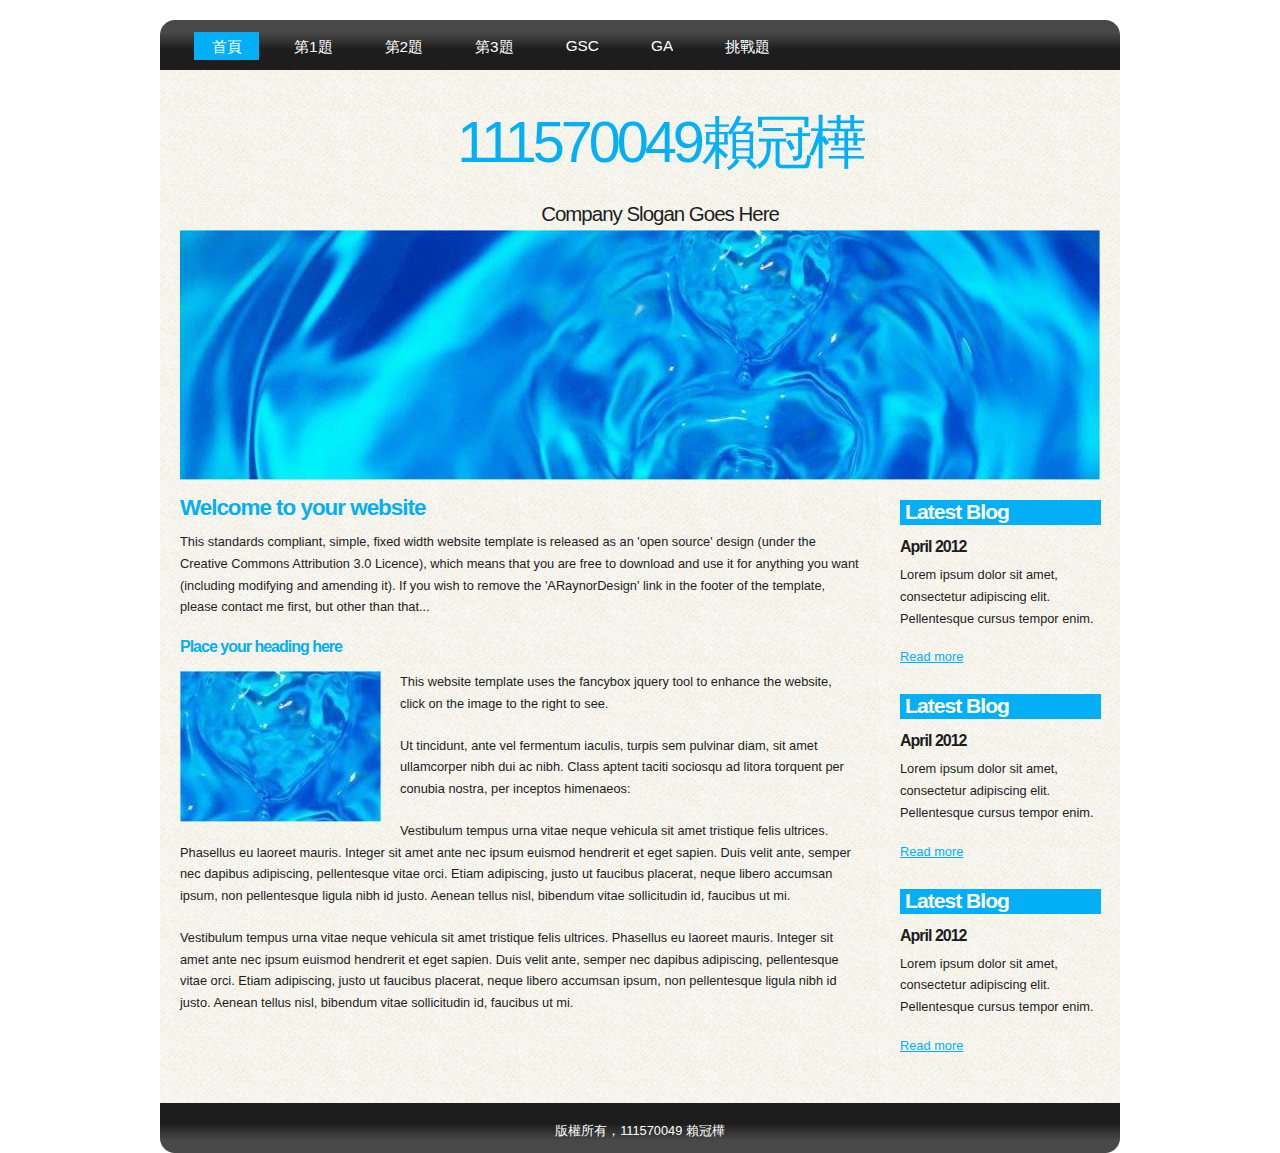
<file: index.html>
<!DOCTYPE html PUBLIC "-//W3C//DTD XHTML 1.1//EN" "http://www.w3.org/TR/xhtml11/DTD/xhtml11.dtd">
<html xmlns="http://www.w3.org/1999/xhtml" xml:lang="en">

<head>
  <title>111570049 賴冠樺</title>
  <meta name="description" content="free website template" />
  <meta name="keywords" content="enter your keywords here" />
  <meta http-equiv="content-type" content="text/html; charset=utf-8" />
  <link rel="stylesheet" type="text/css" href="css/style.css" />
  <link rel="stylesheet" type="text/css" href="css/mystyle.css" />
  <script type="text/javascript" src="js/jquery.min.js"></script>
  <script type="text/javascript" src="js/jquery.easing.min.js"></script>
  <script type="text/javascript" src="js/jquery.lavalamp.min.js"></script>
  <script type="text/javascript">
    $(function() {
      $("#lava_menu").lavaLamp({
        fx: "backout",
        speed: 700
      });
    });
  </script>
    <script type="text/javascript" src="js/jquery.nivo.slider.pack.js"></script>
    <script type="text/javascript">
    $(window).load(function() {
        $('#slider').nivoSlider();
    });
    </script>
<!-- Google tag (gtag.js) -->
<script async src="https://www.googletagmanager.com/gtag/js?id=G-YLTC8BZCWP"></script>
<script>
  window.dataLayer = window.dataLayer || [];
  function gtag(){dataLayer.push(arguments);}
  gtag('js', new Date());

  gtag('config', 'G-YLTC8BZCWP');
</script>
</head>

<body>
  <div id="main">	
    <div id="site_content">  
	  <div id="menubar">
        <ul class="lavaLampWithImage" id="lava_menu">
          <li class="current"><a href="index.html">首頁</a></li>
          <li><a href="a1.html">第1題</a></li>
          <li><a href="a2.html">第2題</a></li>
          <li><a href="a3.html">第3題</a></li>
          <li><a href="a4.html">GSC</a></li>
          <li><a href="a5.html">GA</a></li>
          <li><a href="a6.html">挑戰題</a></li>
        </ul>
	  </div><!--close menubar-->
      <div id="header">  
        <h1>111570049賴冠樺</span></h1>	
	    <h2>Company Slogan Goes Here</h2>
      </div><!--close header-->	
	  <div id="banner_image">
	    <div id="slider-wrapper">        
          <div id="slider" class="nivoSlider">
            <img src="images/slide1.jpg" alt="" />
            <img src="images/slide2.jpg" alt="" />
            <img src="images/slide3.jpg" alt="" />
		  </div><!--close slider-->
		</div><!--close slider-wrapper-->
	  </div><!--close banner_image-->		  
      <div id="content">
        <div class="content_item">
          <h1>Welcome to your website</h1>
          <p>This standards compliant, simple, fixed width website template is released as an 'open source' design (under the Creative Commons Attribution 3.0 Licence), which means that you are free to download and use it for anything you want (including modifying and amending it). If you wish to remove the 'ARaynorDesign' link in the footer of the template, please contact me first, but other than that...</p>
          <h3>Place your heading here</h3>
          <div style="width:200px; float:left; padding: 0px 20px 10px 0px;"><img alt="image" src="images/image.jpg" /></div>
          <p>This website template uses the fancybox jquery tool to enhance the website, click on the image to the right to see. </p>
          <p>Ut tincidunt, ante vel fermentum iaculis, turpis sem pulvinar diam, sit amet ullamcorper nibh dui ac nibh. Class aptent taciti sociosqu ad litora torquent per conubia nostra, per inceptos himenaeos:</p>
          <p>Vestibulum tempus urna vitae neque vehicula sit amet tristique felis ultrices. Phasellus eu laoreet mauris. Integer sit amet ante nec ipsum euismod hendrerit et eget sapien. Duis velit ante, semper nec dapibus adipiscing, pellentesque vitae orci. Etiam adipiscing, justo ut faucibus placerat, neque libero accumsan ipsum, non pellentesque ligula nibh id justo. Aenean tellus nisl, bibendum vitae sollicitudin id, faucibus ut mi.</p>
          <p>Vestibulum tempus urna vitae neque vehicula sit amet tristique felis ultrices. Phasellus eu laoreet mauris. Integer sit amet ante nec ipsum euismod hendrerit et eget sapien. Duis velit ante, semper nec dapibus adipiscing, pellentesque vitae orci. Etiam adipiscing, justo ut faucibus placerat, neque libero accumsan ipsum, non pellentesque ligula nibh id justo. Aenean tellus nisl, bibendum vitae sollicitudin id, faucibus ut mi.</p>
		</div><!--close content_item-->	
	      
		<div class="sidebar_container">   		  
		  <div class="sidebar">
            <div class="sidebar_item">
                <h2>Latest Blog</h2>
			    <h4>April 2012</h4>
                <p>Lorem ipsum dolor sit amet, consectetur adipiscing elit. Pellentesque cursus tempor enim.</p>
		          <a href="#">Read more</a>
              </div><!--close sidebar_item--> 
          </div><!--close sidebar-->     		
		  <div class="sidebar">
            <div class="sidebar_item">
              <h2>Latest Blog</h2>
		  	  <h4>April 2012</h4>
              <p>Lorem ipsum dolor sit amet, consectetur adipiscing elit. Pellentesque cursus tempor enim.</p>
		        <a href="#">Read more</a>
            </div><!--close sidebar_item--> 
          </div><!--close sidebar-->  
		  <div class="sidebar">
            <div class="sidebar_item">
              <h2>Latest Blog</h2>
			  <h4>April 2012</h4>
              <p>Lorem ipsum dolor sit amet, consectetur adipiscing elit. Pellentesque cursus tempor enim.</p>
		        <a href="#">Read more</a>
            </div><!--close sidebar_item--> 
          </div><!--close sidebar-->  
        </div><!--close sidebar_container-->	
       <br style="clear:both;" />
      </div><!--close content-->	
    </div><!--close site_content-->	
    <div id="footer">  
      版權所有，111570049 賴冠樺
    </div><!--close footer-->	
  </div><!--close main-->	
</body>
</html>
</file>
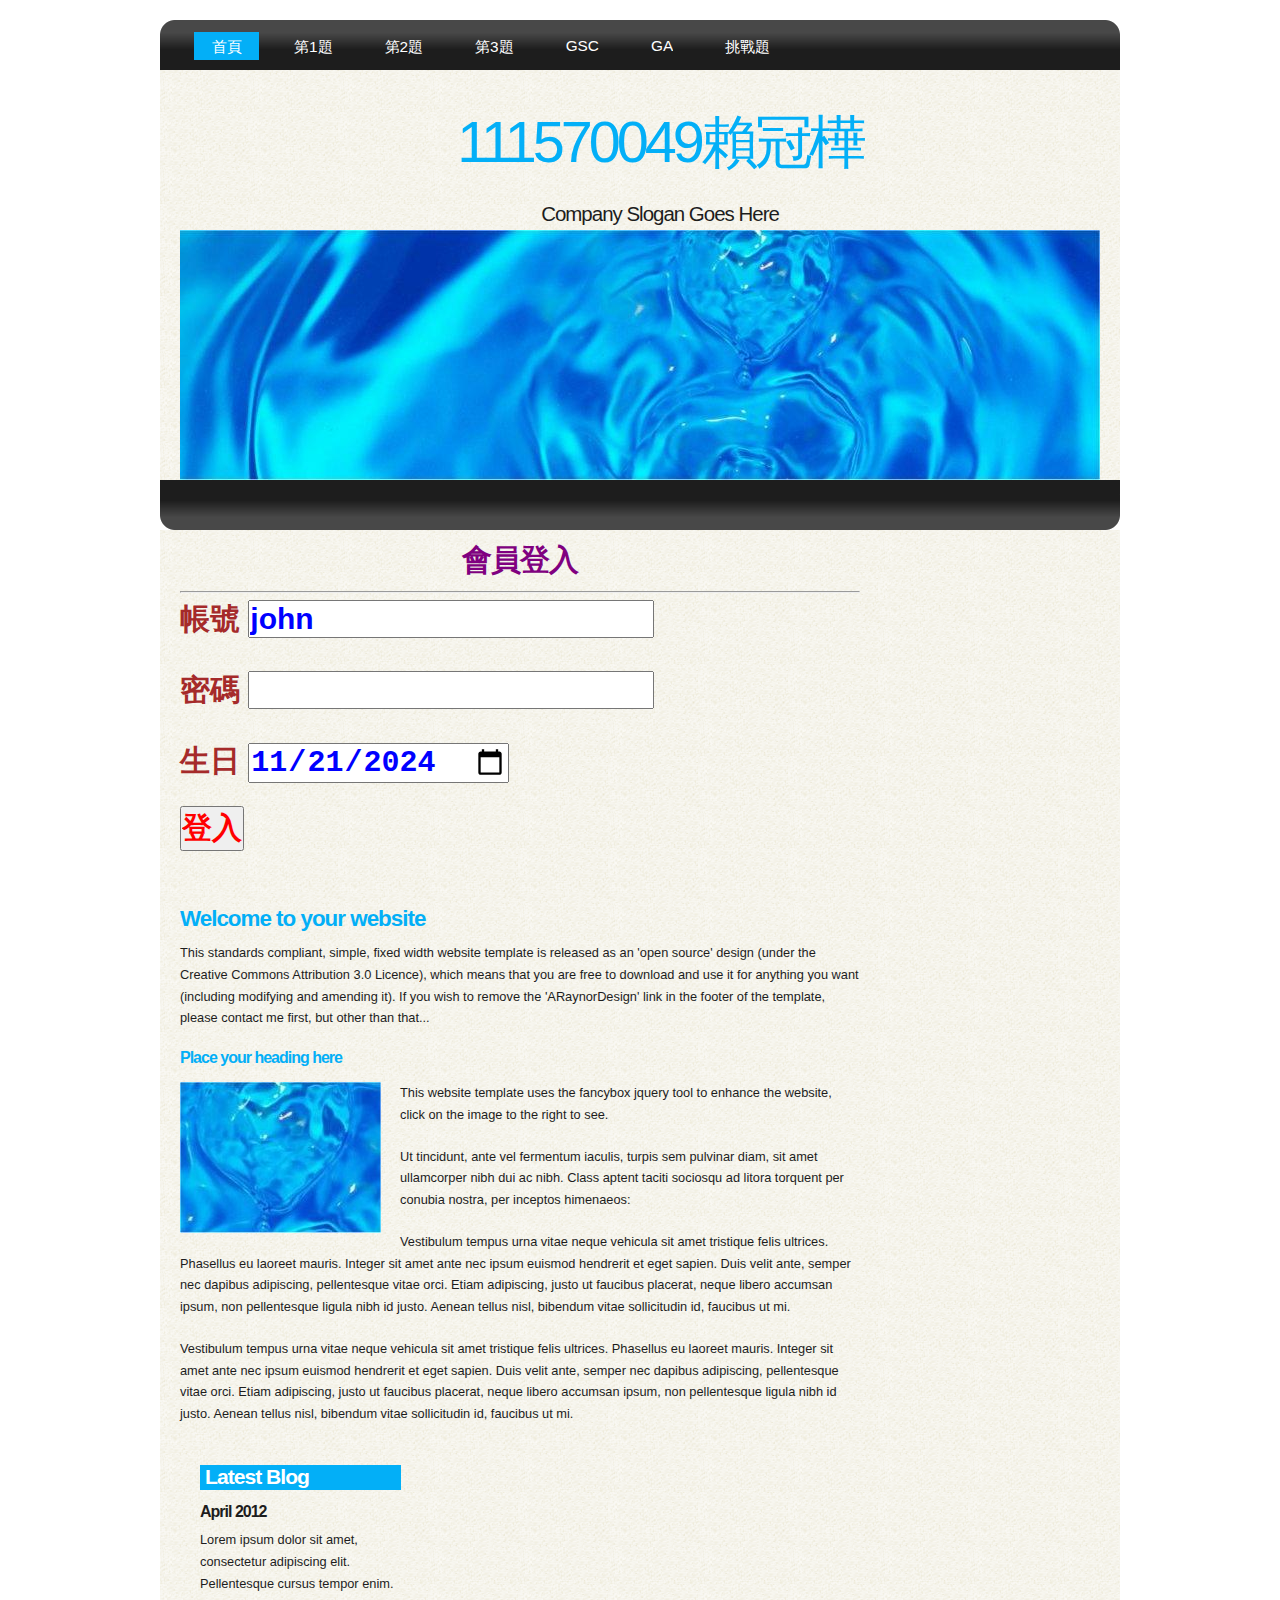
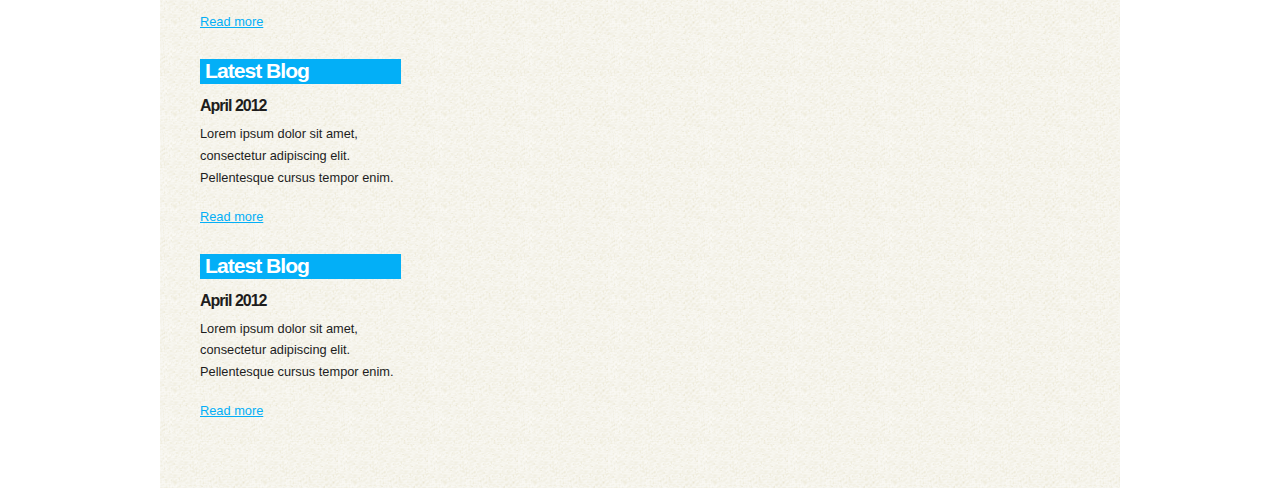
<file: a1.html>
<!DOCTYPE html PUBLIC "-//W3C//DTD XHTML 1.1//EN" "http://www.w3.org/TR/xhtml11/DTD/xhtml11.dtd">
<html xmlns="http://www.w3.org/1999/xhtml" xml:lang="en">

<head>
  <title>111570049 賴冠樺</title>
  <meta name="description" content="free website template" />
  <meta name="keywords" content="enter your keywords here" />
  <meta http-equiv="content-type" content="text/html; charset=utf-8" />
  <link rel="stylesheet" type="text/css" href="css/style.css" />
  <link rel="stylesheet" type="text/css" href="css/mystyle.css" />
  <script type="text/javascript" src="js/jquery.min.js"></script>
  <script type="text/javascript" src="js/jquery.easing.min.js"></script>
  <script type="text/javascript" src="js/jquery.lavalamp.min.js"></script>
  <script type="text/javascript">
    $(function() {
      $("#lava_menu").lavaLamp({
        fx: "backout",
        speed: 700
      });
    });
  </script>
    <script type="text/javascript" src="js/jquery.nivo.slider.pack.js"></script>
    <script type="text/javascript">
    $(window).load(function() {
        $('#slider').nivoSlider();
    });
    </script>
    <script>
      function show1()
      {
        a1=t1.value
        a2=t2.value
        a3=t3.value
        if (a2=="123")
      {
        document.getElementById("p1").innerHTML = a1+"，你已經成功登入網站"
        document.getElementById("p2").innerHTML = "你的生日是"+a3
      }
      else
    {
       document.getElementById("p1").innerHTML = a1+"，你的密碼輸入錯誤"
       document.getElementById("p2").innerHTML = ""
    }
      }
      


    </script>
<!-- Google tag (gtag.js) -->
<script async src="https://www.googletagmanager.com/gtag/js?id=G-YLTC8BZCWP"></script>
<script>
  window.dataLayer = window.dataLayer || [];
  function gtag(){dataLayer.push(arguments);}
  gtag('js', new Date());

  gtag('config', 'G-YLTC8BZCWP');
</script>
</head>

<body>
  <div id="main">	
    <div id="site_content">  
	  <div id="menubar">
        <ul class="lavaLampWithImage" id="lava_menu">
          <li class="current"><a href="index.html">首頁</a></li>
          <li><a href="a1.html">第1題</a></li>
          <li><a href="a2.html">第2題</a></li>
          <li><a href="a3.html">第3題</a></li>
          <li><a href="a4.html">GSC</a></li>
          <li><a href="a5.html">GA</a></li>
          <li><a href="a6.html">挑戰題</a></li>
        </ul>
	  </div><!--close menubar-->
      <div id="header">  
        <h1>111570049賴冠樺</span></h1>	
	    <h2>Company Slogan Goes Here</h2>
      </div><!--close header-->	
	  <div id="banner_image">
	    <div id="slider-wrapper">        
          <div id="slider" class="nivoSlider">
            <img src="images/slide1.jpg" alt="" />
            <img src="images/slide2.jpg" alt="" />
            <img src="images/slide3.jpg" alt="" />
		  </div><!--close slider-->
		</div><!--close slider-wrapper-->
	  </div><!--close banner_image-->		  
      <div id="content">
        <div class="content_item">
          <br>
          <br>
          <br>
          <h1 class="s1">會員登入</h1>
          <hr>
          <div>
            <p class="s4">
              <label>帳號</label>
              <input type="text" class="s3" id="t1" value="john">
            </p>
            <p class="s4">
              <label>密碼</label>
              <input type="password" class="s3" id="t2">
            </p>
            <p class="s4">
              <label>生日</label>
              <input type="date" class="s3" id="t3" value="2024-11-21">
            </p>
            <input type="button" class="s2" value="登入" onclick="show1()">
          <p  class="s2" id="p1"></p>
          <p  class="s2" id="p2"></p>


          <h1>Welcome to your website</h1>
          <p>This standards compliant, simple, fixed width website template is released as an 'open source' design (under the Creative Commons Attribution 3.0 Licence), which means that you are free to download and use it for anything you want (including modifying and amending it). If you wish to remove the 'ARaynorDesign' link in the footer of the template, please contact me first, but other than that...</p>
          <h3>Place your heading here</h3>
          <div style="width:200px; float:left; padding: 0px 20px 10px 0px;"><img alt="image" src="images/image.jpg" /></div>
          <p>This website template uses the fancybox jquery tool to enhance the website, click on the image to the right to see. </p>
          <p>Ut tincidunt, ante vel fermentum iaculis, turpis sem pulvinar diam, sit amet ullamcorper nibh dui ac nibh. Class aptent taciti sociosqu ad litora torquent per conubia nostra, per inceptos himenaeos:</p>
          <p>Vestibulum tempus urna vitae neque vehicula sit amet tristique felis ultrices. Phasellus eu laoreet mauris. Integer sit amet ante nec ipsum euismod hendrerit et eget sapien. Duis velit ante, semper nec dapibus adipiscing, pellentesque vitae orci. Etiam adipiscing, justo ut faucibus placerat, neque libero accumsan ipsum, non pellentesque ligula nibh id justo. Aenean tellus nisl, bibendum vitae sollicitudin id, faucibus ut mi.</p>
          <p>Vestibulum tempus urna vitae neque vehicula sit amet tristique felis ultrices. Phasellus eu laoreet mauris. Integer sit amet ante nec ipsum euismod hendrerit et eget sapien. Duis velit ante, semper nec dapibus adipiscing, pellentesque vitae orci. Etiam adipiscing, justo ut faucibus placerat, neque libero accumsan ipsum, non pellentesque ligula nibh id justo. Aenean tellus nisl, bibendum vitae sollicitudin id, faucibus ut mi.</p>
		</div><!--close content_item-->	
	      
		<div class="sidebar_container">   		  
		  <div class="sidebar">
            <div class="sidebar_item">
                <h2>Latest Blog</h2>
			    <h4>April 2012</h4>
                <p>Lorem ipsum dolor sit amet, consectetur adipiscing elit. Pellentesque cursus tempor enim.</p>
		          <a href="#">Read more</a>
              </div><!--close sidebar_item--> 
          </div><!--close sidebar-->     		
		  <div class="sidebar">
            <div class="sidebar_item">
              <h2>Latest Blog</h2>
		  	  <h4>April 2012</h4>
              <p>Lorem ipsum dolor sit amet, consectetur adipiscing elit. Pellentesque cursus tempor enim.</p>
		        <a href="#">Read more</a>
            </div><!--close sidebar_item--> 
          </div><!--close sidebar-->  
		  <div class="sidebar">
            <div class="sidebar_item">
              <h2>Latest Blog</h2>
			  <h4>April 2012</h4>
              <p>Lorem ipsum dolor sit amet, consectetur adipiscing elit. Pellentesque cursus tempor enim.</p>
		        <a href="#">Read more</a>
            </div><!--close sidebar_item--> 
          </div><!--close sidebar-->  
        </div><!--close sidebar_container-->	
       <br style="clear:both;" />
      </div><!--close content-->	
    </div><!--close site_content-->	
    <div id="footer">  
      版權所有，111570049 賴冠樺
    </div><!--close footer-->	
  </div><!--close main-->	
</body>
</html>
</file>
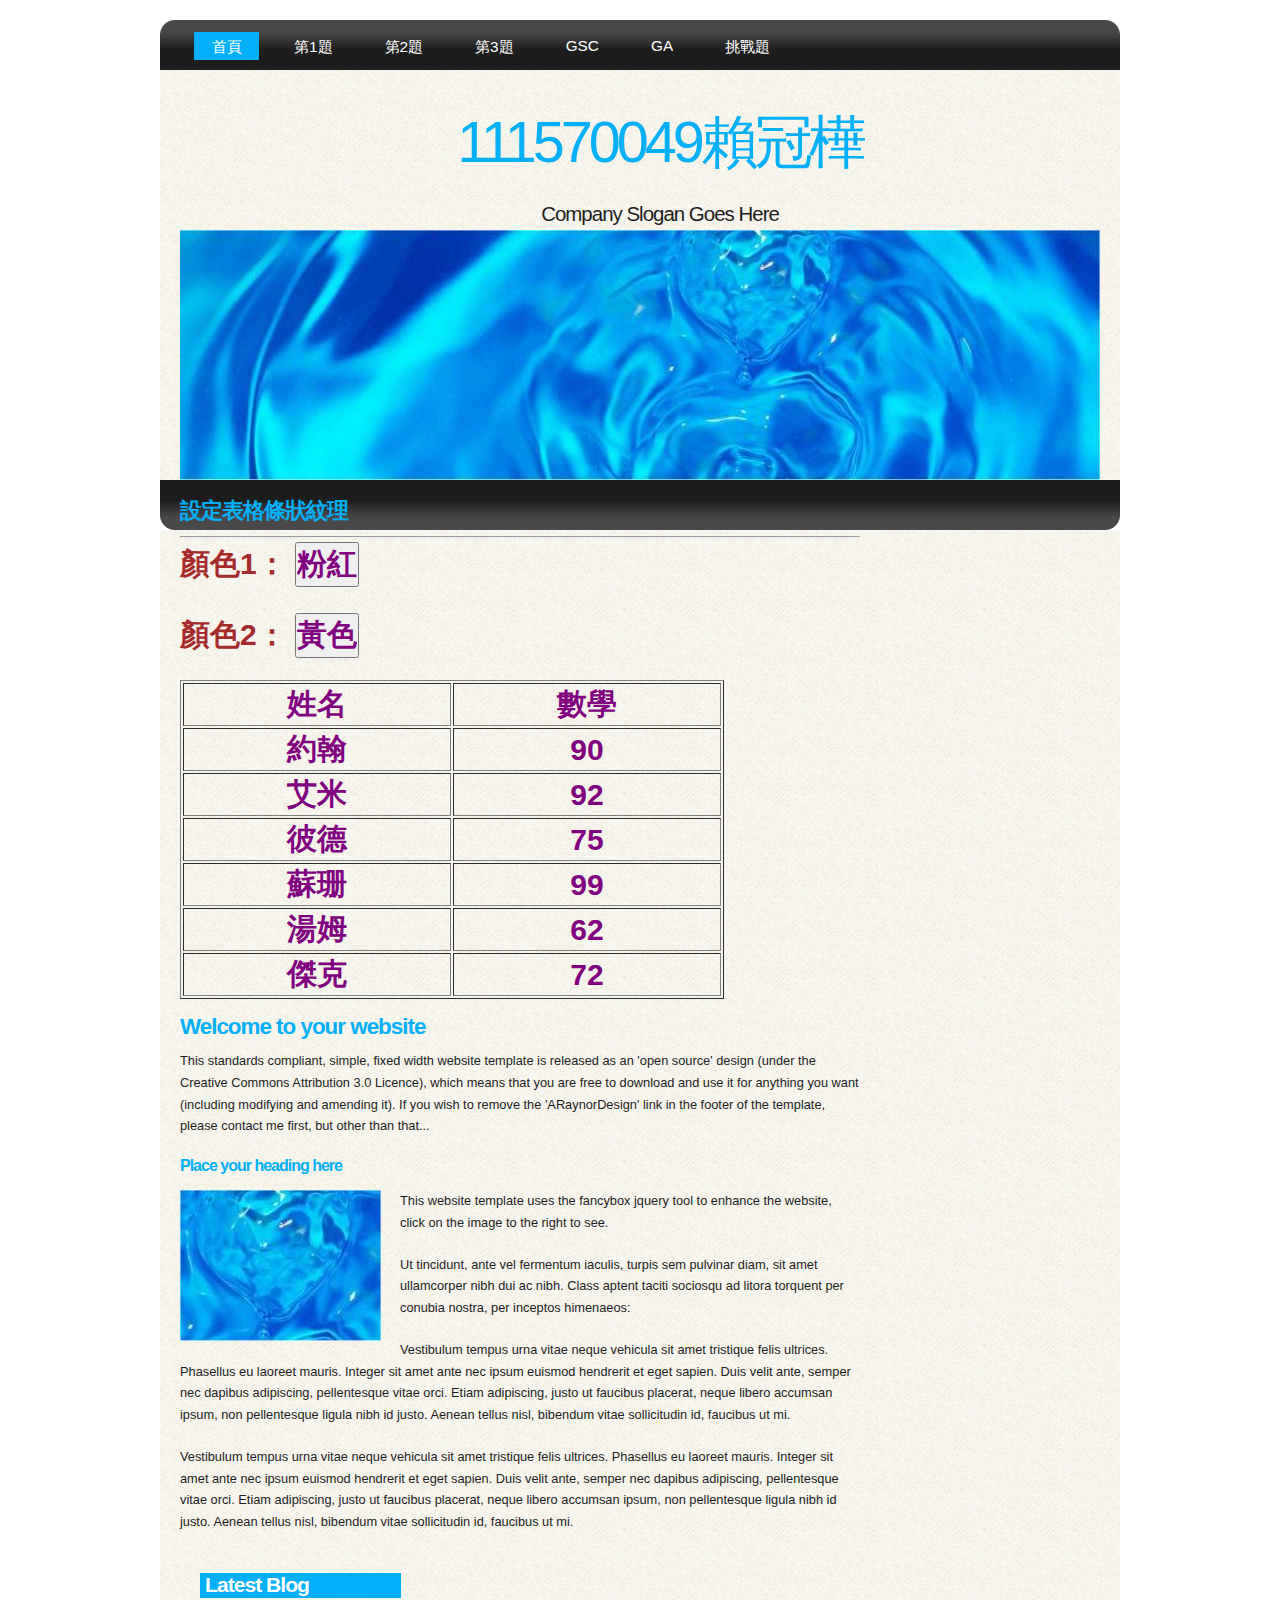
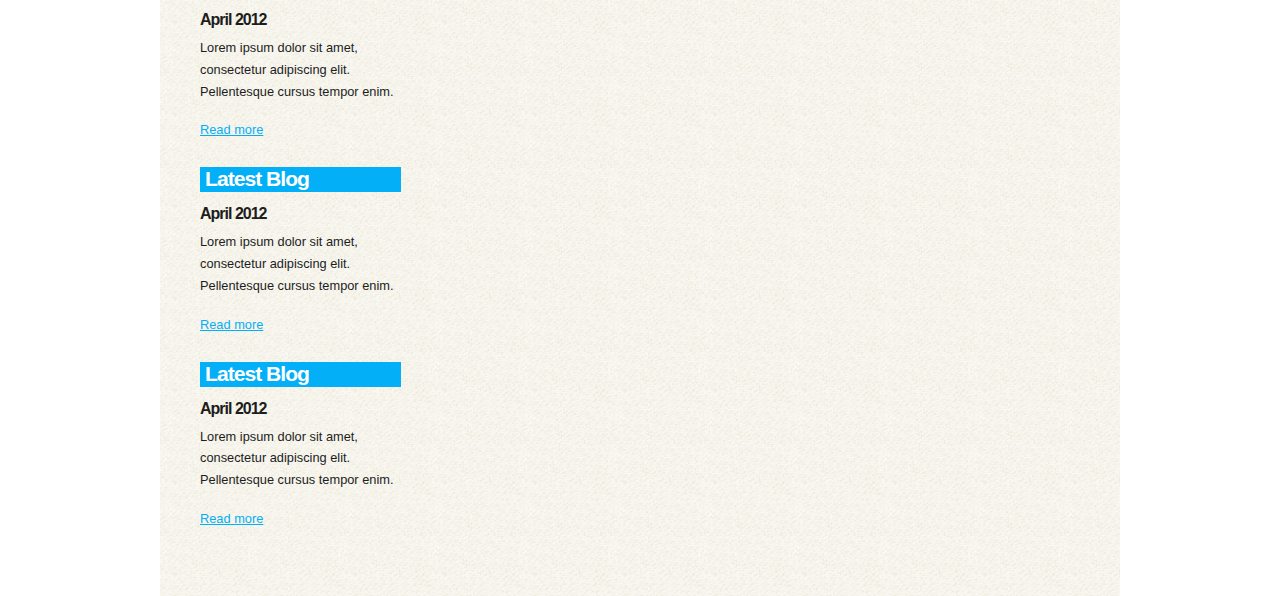
<file: a2.html>
<!DOCTYPE html PUBLIC "-//W3C//DTD XHTML 1.1//EN" "http://www.w3.org/TR/xhtml11/DTD/xhtml11.dtd">
<html xmlns="http://www.w3.org/1999/xhtml" xml:lang="en">

<head>
  <title>111570049 賴冠樺</title>
  <meta name="description" content="free website template" />
  <meta name="keywords" content="enter your keywords here" />
  <meta http-equiv="content-type" content="text/html; charset=utf-8" />
  <link rel="stylesheet" type="text/css" href="css/style.css" />
  <link rel="stylesheet" type="text/css" href="css/mystyle.css" />
  <style>
    .k1
    {
        background-color: pink;
    }
    .k2
    {
        background-color:yellow ;
    }
  </style>
  <script type="text/javascript" src="js/jquery.min.js"></script>
  <script type="text/javascript" src="js/jquery.easing.min.js"></script>
  <script type="text/javascript" src="js/jquery.lavalamp.min.js"></script>
  <script type="text/javascript">
    $(function() {
      $("#lava_menu").lavaLamp({
        fx: "backout",
        speed: 700
      });
    });
  </script>
    <script type="text/javascript" src="js/jquery.nivo.slider.pack.js"></script>
    <script type="text/javascript">
    $(window).load(function() {
        $('#slider').nivoSlider();
    });
    </script>
<script>
  function show1()
  {
      document.getElementById("a1").className = "k1"
      document.getElementById("b1").className = "k1"
     document.getElementById("a3").className = "k1"
      document.getElementById("b3").className = "k1"
      document.getElementById("a5").className = "k1"
      document.getElementById("b5").className = "k1"
      document.getElementById("a7").className = "k1"
      document.getElementById("b7").className = "k1"
 
  }
  function show2()
  {
      document.getElementById("a2").className = "k2"
      document.getElementById("b2").className = "k2"
      document.getElementById("a4").className = "k2"
      document.getElementById("b4").className = "k2"
      document.getElementById("a6").className = "k2"
      document.getElementById("b6").className = "k2"

  }
</script>
<!-- Google tag (gtag.js) -->
<script async src="https://www.googletagmanager.com/gtag/js?id=G-YLTC8BZCWP"></script>
<script>
  window.dataLayer = window.dataLayer || [];
  function gtag(){dataLayer.push(arguments);}
  gtag('js', new Date());

  gtag('config', 'G-YLTC8BZCWP');
</script>
</head>

<body>
  <div id="main">	
    <div id="site_content">  
	  <div id="menubar">
        <ul class="lavaLampWithImage" id="lava_menu">
          <li class="current"><a href="index.html">首頁</a></li>
          <li><a href="a1.html">第1題</a></li>
          <li><a href="a2.html">第2題</a></li>
          <li><a href="a3.html">第3題</a></li>
          <li><a href="a4.html">GSC</a></li>
          <li><a href="a5.html">GA</a></li>
          <li><a href="a6.html">挑戰題</a></li>
        </ul>
	  </div><!--close menubar-->
      <div id="header">  
        <h1>111570049賴冠樺</span></h1>	
	    <h2>Company Slogan Goes Here</h2>
      </div><!--close header-->	
	  <div id="banner_image">
	    <div id="slider-wrapper">        
          <div id="slider" class="nivoSlider">
            <img src="images/slide1.jpg" alt="" />
            <img src="images/slide2.jpg" alt="" />
            <img src="images/slide3.jpg" alt="" />
		  </div><!--close slider-->
		</div><!--close slider-wrapper-->
	  </div><!--close banner_image-->		  
      <div id="content">
        <div class="content_item">
          <h1>設定表格條狀紋理</h1>
          <hr>
          <div>
            <p class="s4">
              <label>顏色1：</label>
              <input type="button" value="粉紅" class="s1" onclick="show1()">
            </p>
            <p class="s4">
              <label>顏色2：</label>
              <input type="button" value="黃色" class="s1" onclick="show2()">
            </p>
          <table border="1" width="80%" class="s1">
            <tr >
                <td id="a1">姓名</td>
                <td id="b1">數學</td>
            </tr>
            <tr>
              <td id="a2">約翰</td>
              <td id="b2">90</td>
          </tr>
          <tr>
            <td id="a3">艾米</td>
            <td id="b3">92</td>
        </tr>
        <tr>
          <td id="a4">彼德</td>
          <td id="b4">75</td>
      </tr>
      <tr>
        <td id="a5">蘇珊</td>
        <td id="b5">99</td>
    </tr>
    <tr>
      <td id="a6">湯姆</td>
      <td id="b6">62</td>
  </tr>
  <tr>
    <td id="a7">傑克</td>
    <td id="b7">72</td>
</tr>
        </table>
          <h1>Welcome to your website</h1>
          <p>This standards compliant, simple, fixed width website template is released as an 'open source' design (under the Creative Commons Attribution 3.0 Licence), which means that you are free to download and use it for anything you want (including modifying and amending it). If you wish to remove the 'ARaynorDesign' link in the footer of the template, please contact me first, but other than that...</p>
          <h3>Place your heading here</h3>
          <div style="width:200px; float:left; padding: 0px 20px 10px 0px;"><img alt="image" src="images/image.jpg" /></div>
          <p>This website template uses the fancybox jquery tool to enhance the website, click on the image to the right to see. </p>
          <p>Ut tincidunt, ante vel fermentum iaculis, turpis sem pulvinar diam, sit amet ullamcorper nibh dui ac nibh. Class aptent taciti sociosqu ad litora torquent per conubia nostra, per inceptos himenaeos:</p>
          <p>Vestibulum tempus urna vitae neque vehicula sit amet tristique felis ultrices. Phasellus eu laoreet mauris. Integer sit amet ante nec ipsum euismod hendrerit et eget sapien. Duis velit ante, semper nec dapibus adipiscing, pellentesque vitae orci. Etiam adipiscing, justo ut faucibus placerat, neque libero accumsan ipsum, non pellentesque ligula nibh id justo. Aenean tellus nisl, bibendum vitae sollicitudin id, faucibus ut mi.</p>
          <p>Vestibulum tempus urna vitae neque vehicula sit amet tristique felis ultrices. Phasellus eu laoreet mauris. Integer sit amet ante nec ipsum euismod hendrerit et eget sapien. Duis velit ante, semper nec dapibus adipiscing, pellentesque vitae orci. Etiam adipiscing, justo ut faucibus placerat, neque libero accumsan ipsum, non pellentesque ligula nibh id justo. Aenean tellus nisl, bibendum vitae sollicitudin id, faucibus ut mi.</p>
		</div><!--close content_item-->	
	      
		<div class="sidebar_container">   		  
		  <div class="sidebar">
            <div class="sidebar_item">
                <h2>Latest Blog</h2>
			    <h4>April 2012</h4>
                <p>Lorem ipsum dolor sit amet, consectetur adipiscing elit. Pellentesque cursus tempor enim.</p>
		          <a href="#">Read more</a>
              </div><!--close sidebar_item--> 
          </div><!--close sidebar-->     		
		  <div class="sidebar">
            <div class="sidebar_item">
              <h2>Latest Blog</h2>
		  	  <h4>April 2012</h4>
              <p>Lorem ipsum dolor sit amet, consectetur adipiscing elit. Pellentesque cursus tempor enim.</p>
		        <a href="#">Read more</a>
            </div><!--close sidebar_item--> 
          </div><!--close sidebar-->  
		  <div class="sidebar">
            <div class="sidebar_item">
              <h2>Latest Blog</h2>
			  <h4>April 2012</h4>
              <p>Lorem ipsum dolor sit amet, consectetur adipiscing elit. Pellentesque cursus tempor enim.</p>
		        <a href="#">Read more</a>
            </div><!--close sidebar_item--> 
          </div><!--close sidebar-->  
        </div><!--close sidebar_container-->	
       <br style="clear:both;" />
      </div><!--close content-->	
    </div><!--close site_content-->	
    <div id="footer">  
      版權所有，111570049 賴冠樺
    </div><!--close footer-->	
  </div><!--close main-->	
</body>
</html>
</file>
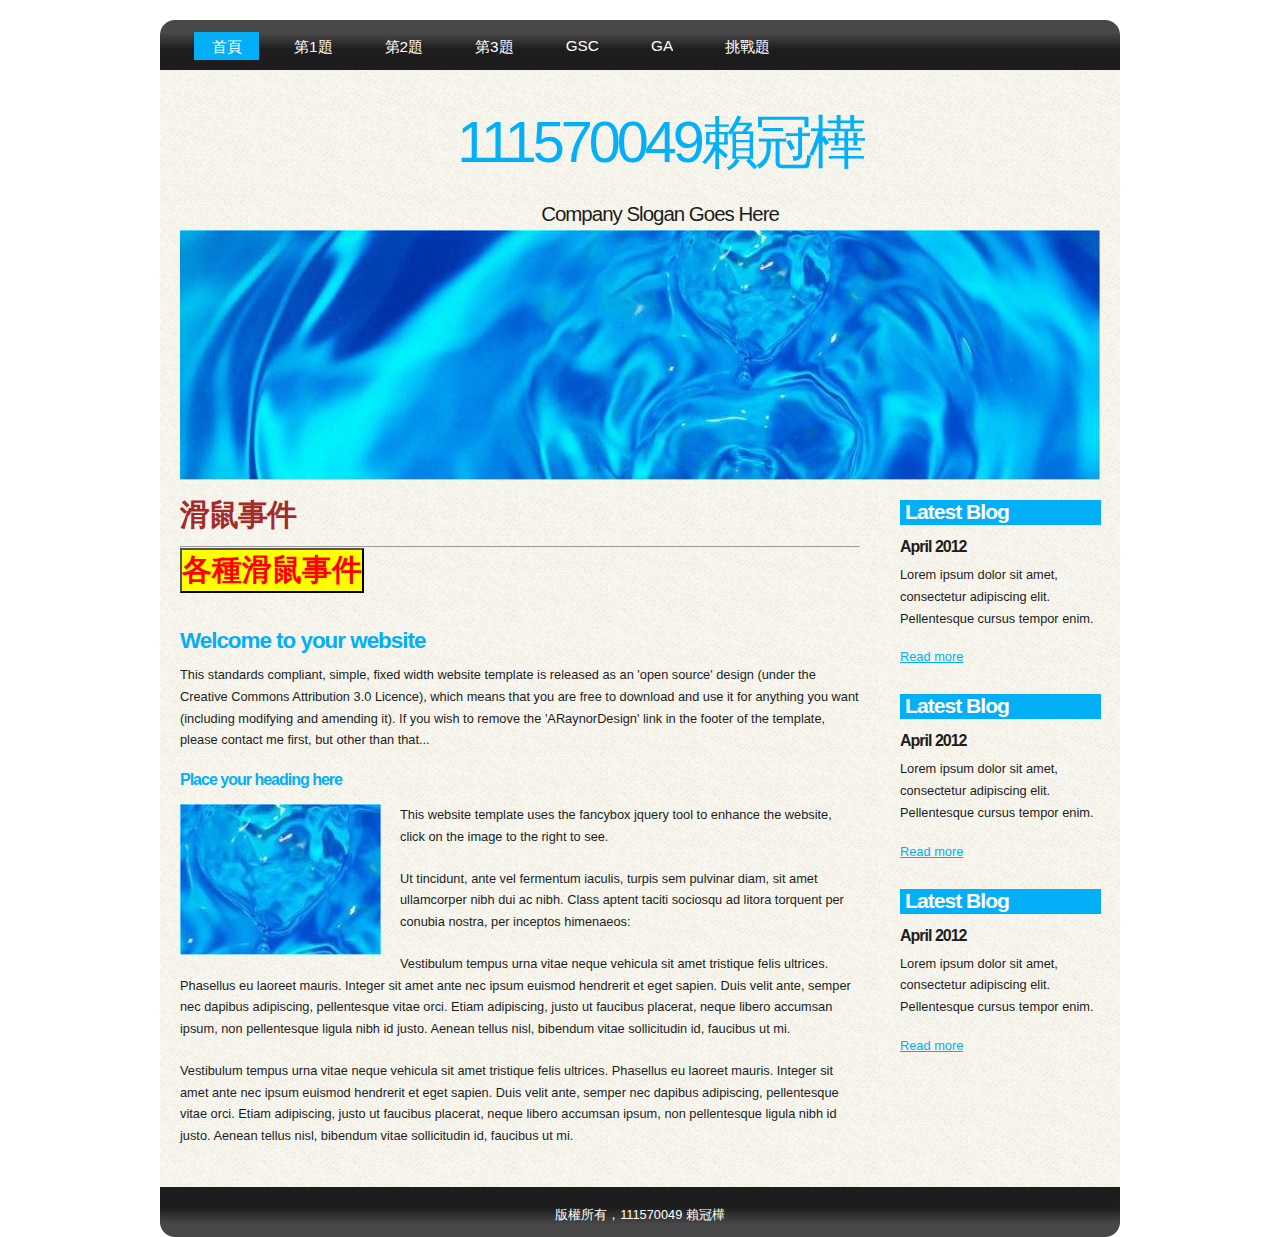
<file: a3.html>
<!DOCTYPE html PUBLIC "-//W3C//DTD XHTML 1.1//EN" "http://www.w3.org/TR/xhtml11/DTD/xhtml11.dtd">
<html xmlns="http://www.w3.org/1999/xhtml" xml:lang="en">

<head>
  <title>111570049 賴冠樺</title>
  <meta name="description" content="free website template" />
  <meta name="keywords" content="enter your keywords here" />
  <meta http-equiv="content-type" content="text/html; charset=utf-8" />
  <link rel="stylesheet" type="text/css" href="css/style.css" />
  <link rel="stylesheet" type="text/css" href="css/mystyle.css" />
  <script type="text/javascript" src="js/jquery.min.js"></script>
  <script type="text/javascript" src="js/jquery.easing.min.js"></script>
  <script type="text/javascript" src="js/jquery.lavalamp.min.js"></script>
  <style>
        .k1
    {
        background-color: yellow;
        color: red;
        font-size: 30px;
        font-weight: bold;
    }
    .k2
    {
        background-color: yellow;
        color: blue;
        font-size: 30px;
        font-weight: bold;
    }
    .k3
    {
        background-color: blue;
        color: yellow;
        font-size: 30px;
        font-weight: bold;
        font-style: italic;
        
    }
    .k4
    {
        background-color: yellow;
        color: green;
        font-size: 30px;
        font-weight: bold;
        
    }

  </style>
  <script type="text/javascript">
    $(function() {
      $("#lava_menu").lavaLamp({
        fx: "backout",
        speed: 700
      });
    });
  </script>
    <script type="text/javascript" src="js/jquery.nivo.slider.pack.js"></script>
    <script type="text/javascript">
    $(window).load(function() {
        $('#slider').nivoSlider();
    });
    </script>
    <script>
      function show1()
      {    
        document.getElementById("a1").className = "k2"
        document.getElementById("t1").innerHTML = "滑鼠滑過"
      }
      function show2()
      {
        document.getElementById("a1").className = "k1"
        document.getElementById("t1").innerHTML = "滑鼠離開"

      }
      function show3()
      {
        document.getElementById("a1").className = "k3"
        document.getElementById("t1").innerHTML = "滑鼠按下"

      }
      function show4()
      {
        document.getElementById("a1").className = "k4"
        document.getElementById("t1").innerHTML = "滑鼠放開"

      }
    </script>
    <!-- Google tag (gtag.js) -->
<script async src="https://www.googletagmanager.com/gtag/js?id=G-YLTC8BZCWP"></script>
<script>
  window.dataLayer = window.dataLayer || [];
  function gtag(){dataLayer.push(arguments);}
  gtag('js', new Date());

  gtag('config', 'G-YLTC8BZCWP');
</script>
</head>

<body>
  <div id="main">	
    <div id="site_content">  
	  <div id="menubar">
        <ul class="lavaLampWithImage" id="lava_menu">
          <li class="current"><a href="index.html">首頁</a></li>
          <li><a href="a1.html">第1題</a></li>
          <li><a href="a2.html">第2題</a></li>
          <li><a href="a3.html">第3題</a></li>
          <li><a href="a4.html">GSC</a></li>
          <li><a href="a5.html">GA</a></li>
          <li><a href="a6.html">挑戰題</a></li>
        </ul>
	  </div><!--close menubar-->
      <div id="header">  
        <h1>111570049賴冠樺</span></h1>	
	    <h2>Company Slogan Goes Here</h2>
      </div><!--close header-->	
	  <div id="banner_image">
	    <div id="slider-wrapper">        
          <div id="slider" class="nivoSlider">
            <img src="images/slide1.jpg" alt="" />
            <img src="images/slide2.jpg" alt="" />
            <img src="images/slide3.jpg" alt="" />
		  </div><!--close slider-->
		</div><!--close slider-wrapper-->
	  </div><!--close banner_image-->		  
      <div id="content">
        <div class="content_item">
          <h1 class="s4">滑鼠事件</h1>
          <hr>
          <input id="a1" type="button" value="各種滑鼠事件" class="k1"onmousedown="show3()" onmouseup="show4()" onmouseover="show1()" onmouseout="show2()">
          <p class="s3" id="t1"></p>



          <h1>Welcome to your website</h1>
          <p>This standards compliant, simple, fixed width website template is released as an 'open source' design (under the Creative Commons Attribution 3.0 Licence), which means that you are free to download and use it for anything you want (including modifying and amending it). If you wish to remove the 'ARaynorDesign' link in the footer of the template, please contact me first, but other than that...</p>
          <h3>Place your heading here</h3>
          <div style="width:200px; float:left; padding: 0px 20px 10px 0px;"><img alt="image" src="images/image.jpg" /></div>
          <p>This website template uses the fancybox jquery tool to enhance the website, click on the image to the right to see. </p>
          <p>Ut tincidunt, ante vel fermentum iaculis, turpis sem pulvinar diam, sit amet ullamcorper nibh dui ac nibh. Class aptent taciti sociosqu ad litora torquent per conubia nostra, per inceptos himenaeos:</p>
          <p>Vestibulum tempus urna vitae neque vehicula sit amet tristique felis ultrices. Phasellus eu laoreet mauris. Integer sit amet ante nec ipsum euismod hendrerit et eget sapien. Duis velit ante, semper nec dapibus adipiscing, pellentesque vitae orci. Etiam adipiscing, justo ut faucibus placerat, neque libero accumsan ipsum, non pellentesque ligula nibh id justo. Aenean tellus nisl, bibendum vitae sollicitudin id, faucibus ut mi.</p>
          <p>Vestibulum tempus urna vitae neque vehicula sit amet tristique felis ultrices. Phasellus eu laoreet mauris. Integer sit amet ante nec ipsum euismod hendrerit et eget sapien. Duis velit ante, semper nec dapibus adipiscing, pellentesque vitae orci. Etiam adipiscing, justo ut faucibus placerat, neque libero accumsan ipsum, non pellentesque ligula nibh id justo. Aenean tellus nisl, bibendum vitae sollicitudin id, faucibus ut mi.</p>
		</div><!--close content_item-->	
	      
		<div class="sidebar_container">   		  
		  <div class="sidebar">
            <div class="sidebar_item">
                <h2>Latest Blog</h2>
			    <h4>April 2012</h4>
                <p>Lorem ipsum dolor sit amet, consectetur adipiscing elit. Pellentesque cursus tempor enim.</p>
		          <a href="#">Read more</a>
              </div><!--close sidebar_item--> 
          </div><!--close sidebar-->     		
		  <div class="sidebar">
            <div class="sidebar_item">
              <h2>Latest Blog</h2>
		  	  <h4>April 2012</h4>
              <p>Lorem ipsum dolor sit amet, consectetur adipiscing elit. Pellentesque cursus tempor enim.</p>
		        <a href="#">Read more</a>
            </div><!--close sidebar_item--> 
          </div><!--close sidebar-->  
		  <div class="sidebar">
            <div class="sidebar_item">
              <h2>Latest Blog</h2>
			  <h4>April 2012</h4>
              <p>Lorem ipsum dolor sit amet, consectetur adipiscing elit. Pellentesque cursus tempor enim.</p>
		        <a href="#">Read more</a>
            </div><!--close sidebar_item--> 
          </div><!--close sidebar-->  
        </div><!--close sidebar_container-->	
       <br style="clear:both;" />
      </div><!--close content-->	
    </div><!--close site_content-->	
    <div id="footer">  
      版權所有，111570049 賴冠樺
    </div><!--close footer-->	
  </div><!--close main-->	
</body>
</html>
</file>
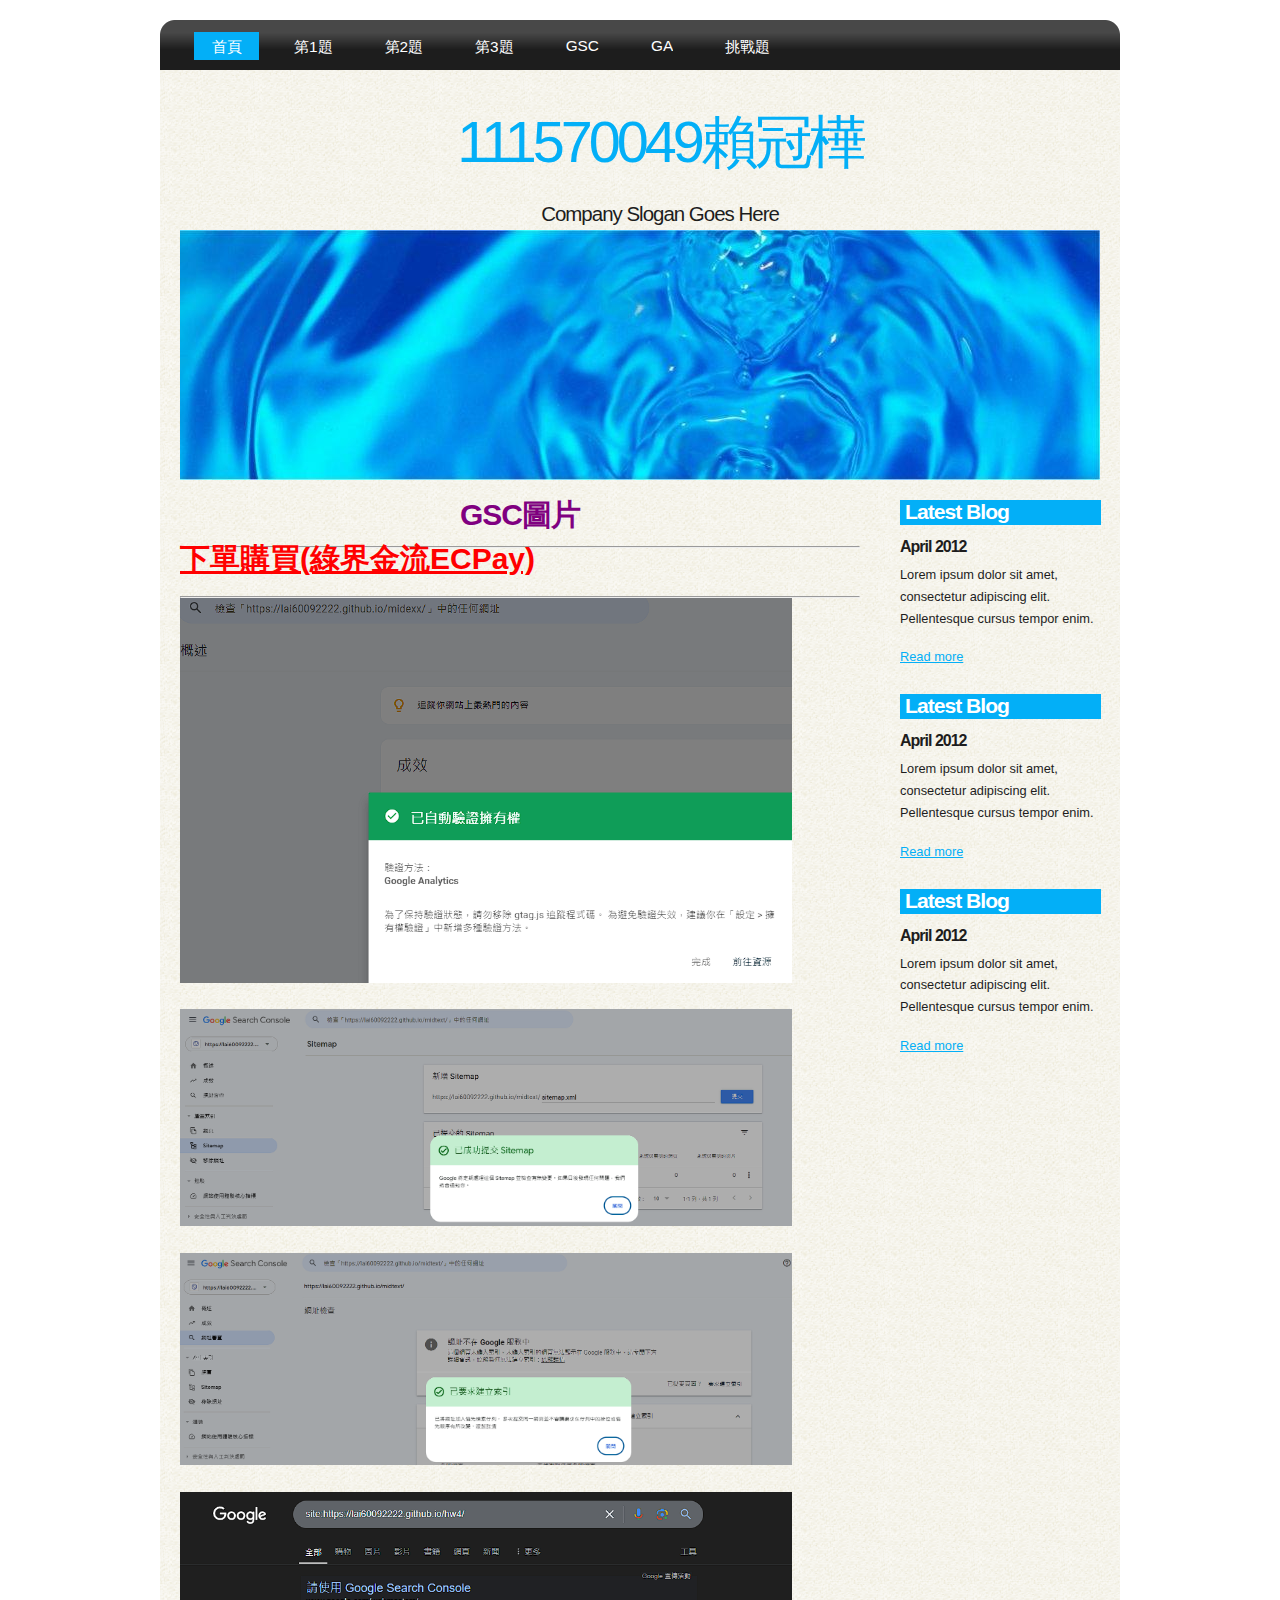
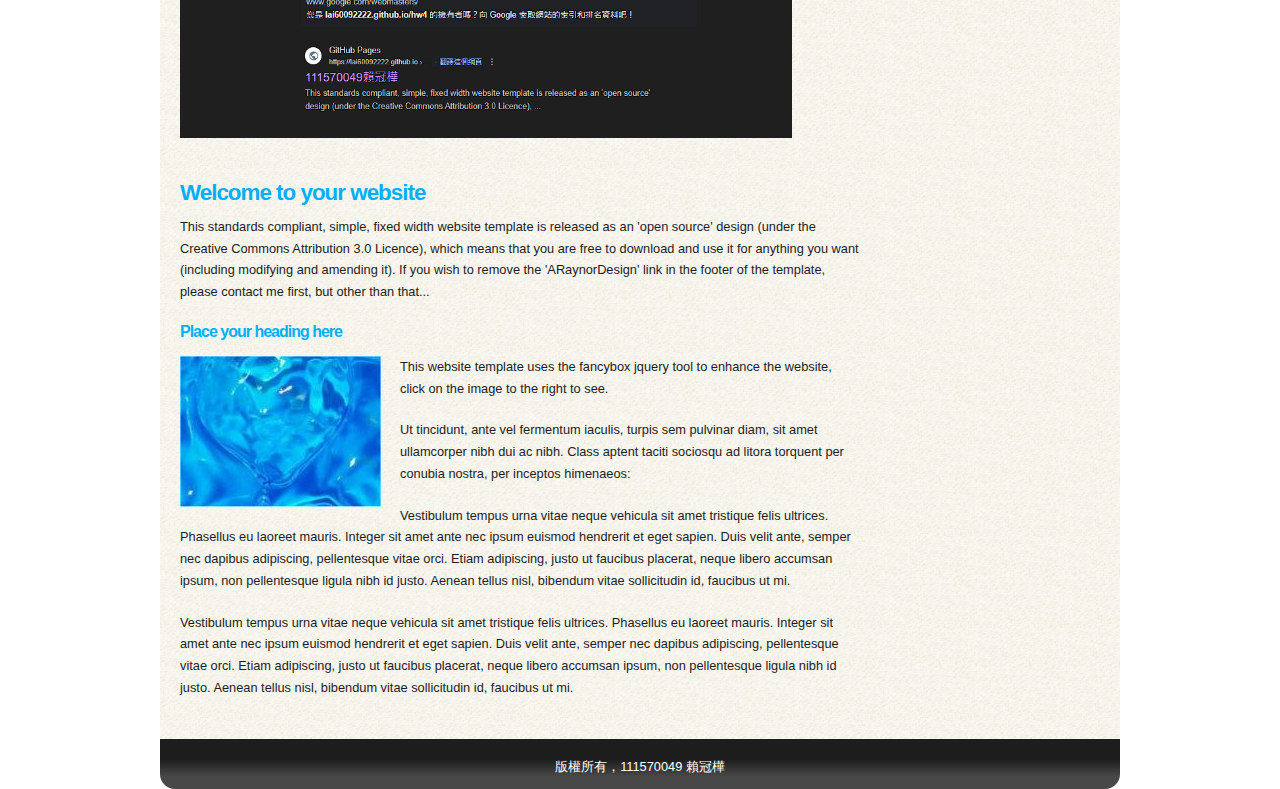
<file: a4.html>
<!DOCTYPE html PUBLIC "-//W3C//DTD XHTML 1.1//EN" "http://www.w3.org/TR/xhtml11/DTD/xhtml11.dtd">
<html xmlns="http://www.w3.org/1999/xhtml" xml:lang="en">

<head>
  <title>111570049 賴冠樺</title>
  <meta name="description" content="free website template" />
  <meta name="keywords" content="enter your keywords here" />
  <meta http-equiv="content-type" content="text/html; charset=utf-8" />
  <link rel="stylesheet" type="text/css" href="css/style.css" />
  <link rel="stylesheet" type="text/css" href="css/mystyle.css" />
  <script type="text/javascript" src="js/jquery.min.js"></script>
  <script type="text/javascript" src="js/jquery.easing.min.js"></script>
  <script type="text/javascript" src="js/jquery.lavalamp.min.js"></script>
  <script type="text/javascript">
    $(function() {
      $("#lava_menu").lavaLamp({
        fx: "backout",
        speed: 700
      });
    });
  </script>
    <script type="text/javascript" src="js/jquery.nivo.slider.pack.js"></script>
    <script type="text/javascript">
    $(window).load(function() {
        $('#slider').nivoSlider();
    });
    </script>
    <!-- Google tag (gtag.js) -->
<script async src="https://www.googletagmanager.com/gtag/js?id=G-YLTC8BZCWP"></script>
<script>
  window.dataLayer = window.dataLayer || [];
  function gtag(){dataLayer.push(arguments);}
  gtag('js', new Date());

  gtag('config', 'G-YLTC8BZCWP');
</script>

</head>

<body>
  <div id="main">	
    <div id="site_content">  
	  <div id="menubar">
        <ul class="lavaLampWithImage" id="lava_menu">
          <li class="current"><a href="index.html">首頁</a></li>
          <li><a href="a1.html">第1題</a></li>
          <li><a href="a2.html">第2題</a></li>
          <li><a href="a3.html">第3題</a></li>
          <li><a href="a4.html">GSC</a></li>
          <li><a href="a5.html">GA</a></li>
          <li><a href="a6.html">挑戰題</a></li>
        </ul>
	  </div><!--close menubar-->
      <div id="header">  
        <h1>111570049賴冠樺</span></h1>	
	    <h2>Company Slogan Goes Here</h2>
      </div><!--close header-->	
	  <div id="banner_image">
	    <div id="slider-wrapper">        
          <div id="slider" class="nivoSlider">
            <img src="images/slide1.jpg" alt="" />
            <img src="images/slide2.jpg" alt="" />
            <img src="images/slide3.jpg" alt="" />
		  </div><!--close slider-->
		</div><!--close slider-wrapper-->
	  </div><!--close banner_image-->		  
      <div id="content">
        <div class="content_item">
          <h1 class="s1">GSC圖片</h1>
          <hr>
          <p>
            <a class="s2" href="https://vendor.ecpay.com.tw/User/LogOn_Step1" target="_blank">下單購買(綠界金流ECPay)</a>
          </p>
          <hr>
          <p>
            <img src = "images/a1.png" width="90%">
          </p>
          <p>
            <img src = "images/a2.png" width="90%">
          </p>
          <p>
            <img src = "images/a3.png" width="90%">
          </p>
          <p>
            <img src = "images/a4.png" width="90%">
          </p>

          <h1>Welcome to your website</h1>
          <p>This standards compliant, simple, fixed width website template is released as an 'open source' design (under the Creative Commons Attribution 3.0 Licence), which means that you are free to download and use it for anything you want (including modifying and amending it). If you wish to remove the 'ARaynorDesign' link in the footer of the template, please contact me first, but other than that...</p>
          <h3>Place your heading here</h3>
          <div style="width:200px; float:left; padding: 0px 20px 10px 0px;"><img alt="image" src="images/image.jpg" /></div>
          <p>This website template uses the fancybox jquery tool to enhance the website, click on the image to the right to see. </p>
          <p>Ut tincidunt, ante vel fermentum iaculis, turpis sem pulvinar diam, sit amet ullamcorper nibh dui ac nibh. Class aptent taciti sociosqu ad litora torquent per conubia nostra, per inceptos himenaeos:</p>
          <p>Vestibulum tempus urna vitae neque vehicula sit amet tristique felis ultrices. Phasellus eu laoreet mauris. Integer sit amet ante nec ipsum euismod hendrerit et eget sapien. Duis velit ante, semper nec dapibus adipiscing, pellentesque vitae orci. Etiam adipiscing, justo ut faucibus placerat, neque libero accumsan ipsum, non pellentesque ligula nibh id justo. Aenean tellus nisl, bibendum vitae sollicitudin id, faucibus ut mi.</p>
          <p>Vestibulum tempus urna vitae neque vehicula sit amet tristique felis ultrices. Phasellus eu laoreet mauris. Integer sit amet ante nec ipsum euismod hendrerit et eget sapien. Duis velit ante, semper nec dapibus adipiscing, pellentesque vitae orci. Etiam adipiscing, justo ut faucibus placerat, neque libero accumsan ipsum, non pellentesque ligula nibh id justo. Aenean tellus nisl, bibendum vitae sollicitudin id, faucibus ut mi.</p>
		</div><!--close content_item-->	
	      
		<div class="sidebar_container">   		  
		  <div class="sidebar">
            <div class="sidebar_item">
                <h2>Latest Blog</h2>
			    <h4>April 2012</h4>
                <p>Lorem ipsum dolor sit amet, consectetur adipiscing elit. Pellentesque cursus tempor enim.</p>
		          <a href="#">Read more</a>
              </div><!--close sidebar_item--> 
          </div><!--close sidebar-->     		
		  <div class="sidebar">
            <div class="sidebar_item">
              <h2>Latest Blog</h2>
		  	  <h4>April 2012</h4>
              <p>Lorem ipsum dolor sit amet, consectetur adipiscing elit. Pellentesque cursus tempor enim.</p>
		        <a href="#">Read more</a>
            </div><!--close sidebar_item--> 
          </div><!--close sidebar-->  
		  <div class="sidebar">
            <div class="sidebar_item">
              <h2>Latest Blog</h2>
			  <h4>April 2012</h4>
              <p>Lorem ipsum dolor sit amet, consectetur adipiscing elit. Pellentesque cursus tempor enim.</p>
		        <a href="#">Read more</a>
            </div><!--close sidebar_item--> 
          </div><!--close sidebar-->  
        </div><!--close sidebar_container-->	
       <br style="clear:both;" />
      </div><!--close content-->	
    </div><!--close site_content-->	
    <div id="footer">  
      版權所有，111570049 賴冠樺
    </div><!--close footer-->	
  </div><!--close main-->	
</body>
</html>
</file>
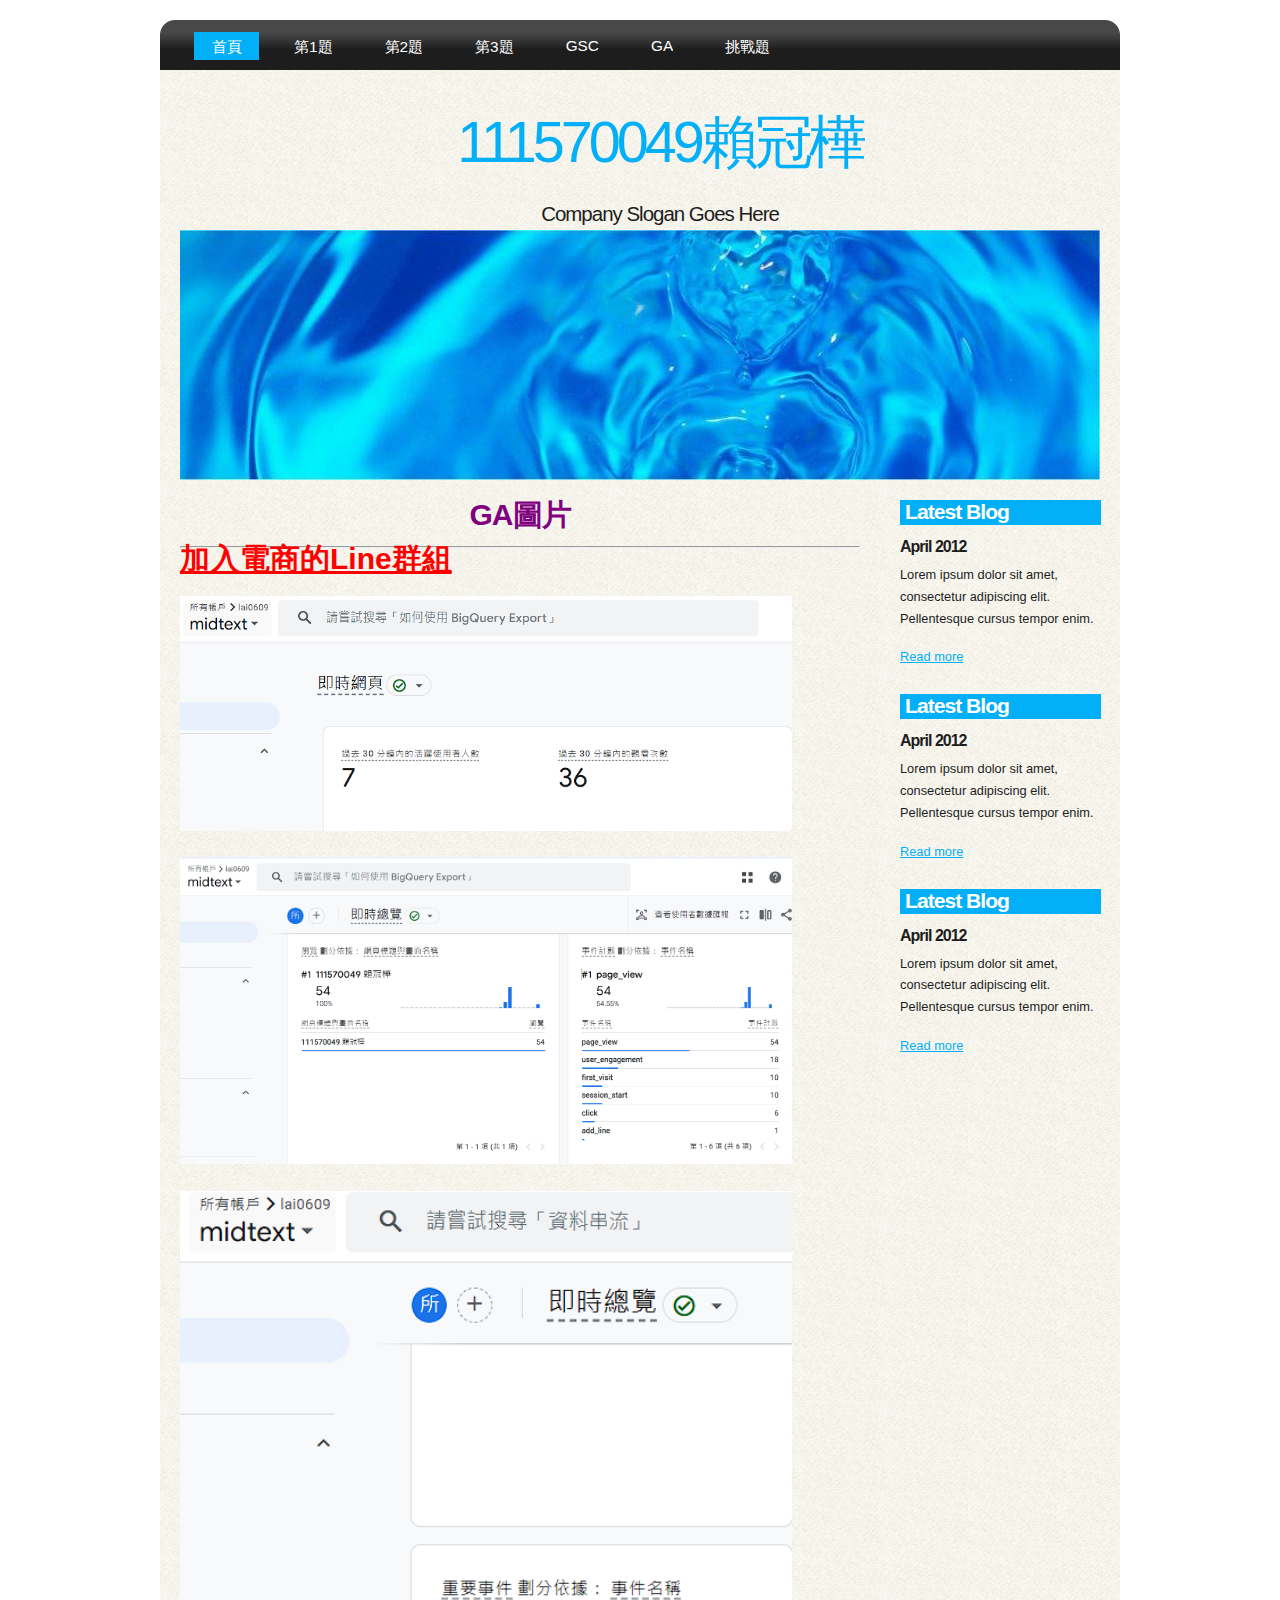
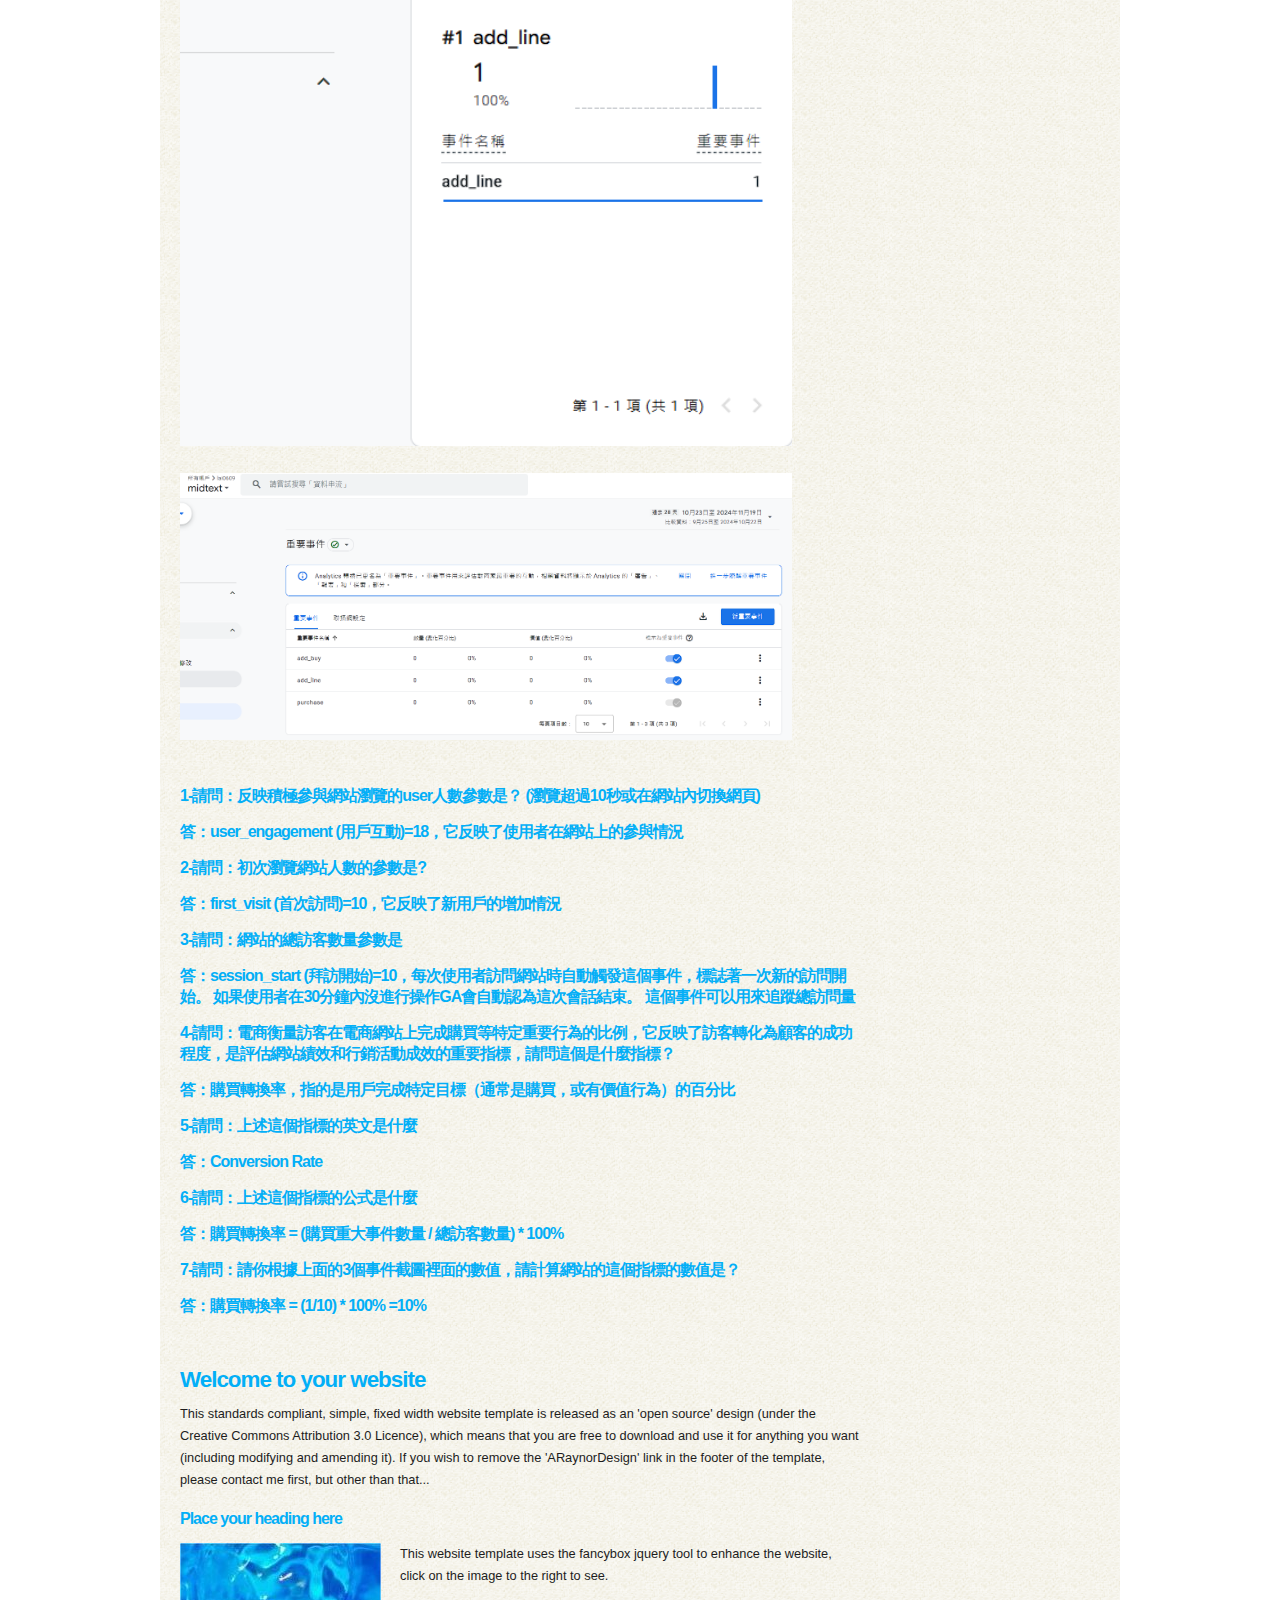
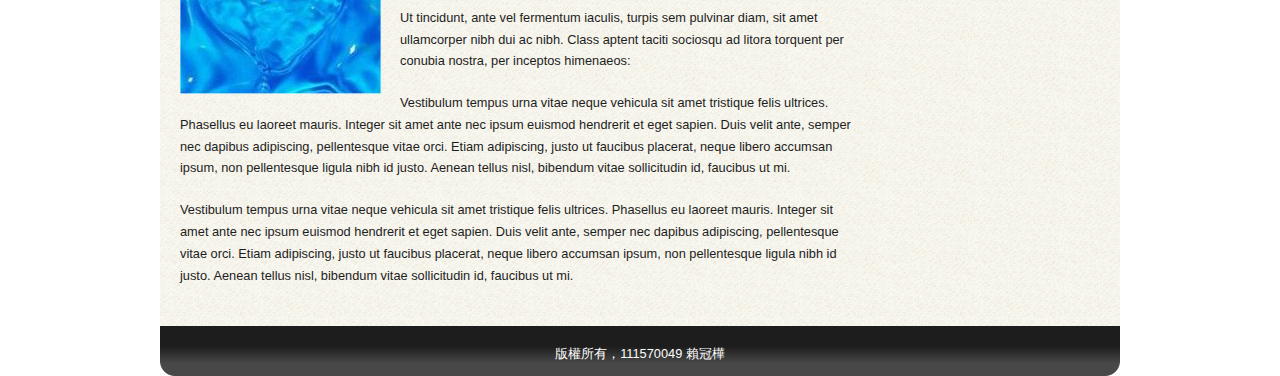
<file: a5.html>
<!DOCTYPE html PUBLIC "-//W3C//DTD XHTML 1.1//EN" "http://www.w3.org/TR/xhtml11/DTD/xhtml11.dtd">
<html xmlns="http://www.w3.org/1999/xhtml" xml:lang="en">

<head>
  <title>111570049 賴冠樺</title>
  <meta name="description" content="free website template" />
  <meta name="keywords" content="enter your keywords here" />
  <meta http-equiv="content-type" content="text/html; charset=utf-8" />
  <link rel="stylesheet" type="text/css" href="css/style.css" />
  <link rel="stylesheet" type="text/css" href="css/mystyle.css" />
  <script type="text/javascript" src="js/jquery.min.js"></script>
  <script type="text/javascript" src="js/jquery.easing.min.js"></script>
  <script type="text/javascript" src="js/jquery.lavalamp.min.js"></script>
  <script type="text/javascript">
    $(function() {
      $("#lava_menu").lavaLamp({
        fx: "backout",
        speed: 700
      });
    });
  </script>
    <script type="text/javascript" src="js/jquery.nivo.slider.pack.js"></script>
    <script type="text/javascript">
    $(window).load(function() {
        $('#slider').nivoSlider();
    });
    </script>
<!-- Google tag (gtag.js) -->
<script async src="https://www.googletagmanager.com/gtag/js?id=G-YLTC8BZCWP"></script>
<script>
  window.dataLayer = window.dataLayer || [];
  function gtag(){dataLayer.push(arguments);}
  gtag('js', new Date());

  gtag('config', 'G-YLTC8BZCWP');
</script>
</head>

<body>
  <div id="main">	
    <div id="site_content">  
	  <div id="menubar">
        <ul class="lavaLampWithImage" id="lava_menu">
          <li class="current"><a href="index.html">首頁</a></li>
          <li><a href="a1.html">第1題</a></li>
          <li><a href="a2.html">第2題</a></li>
          <li><a href="a3.html">第3題</a></li>
          <li><a href="a4.html">GSC</a></li>
          <li><a href="a5.html">GA</a></li>
          <li><a href="a6.html">挑戰題</a></li>
        </ul>
	  </div><!--close menubar-->
      <div id="header">  
        <h1>111570049賴冠樺</span></h1>	
	    <h2>Company Slogan Goes Here</h2>
      </div><!--close header-->	
	  <div id="banner_image">
	    <div id="slider-wrapper">        
          <div id="slider" class="nivoSlider">
            <img src="images/slide1.jpg" alt="" />
            <img src="images/slide2.jpg" alt="" />
            <img src="images/slide3.jpg" alt="" />
		  </div><!--close slider-->
		</div><!--close slider-wrapper-->
	  </div><!--close banner_image-->		  
      <div id="content">
        <div class="content_item">

          <h1 class="s1">GA圖片</h1>
          <hr>
          <p>
            <a class="s2" href="https://line.me/R/ti/g/pK9Mt4GSTo" target="_blank">加入電商的Line群組</a>
          </p>
          <p>
            <a><img src="images/ga1.png" width="90%"></a>
          </p>
          <p>
            <a><img src="images/ga2.png" width="90%"></a>
            <p>
              <a><img src="images/ga3.png" width="90%"></a>
            </p>
            <p>
              <a><img src="images/ga4.png" width="90%"></a>
              <p>
                <h3>1-請問：反映積極參與網站瀏覽的user人數參數是？ (瀏覽超過10秒或在網站內切換網頁)</h3>
                <h3>答：user_engagement (用戶互動)=18，它反映了使用者在網站上的參與情況</h3>
                <h3>2-請問：初次瀏覽網站人數的參數是?</h3>
                <h3>答：first_visit (首次訪問)=10，它反映了新用戶的增加情況</h3>
                <h3>3-請問：網站的總訪客數量參數是</h3>
                <h3>答：session_start (拜訪開始)=10，每次使用者訪問網站時自動觸發這個事件，標誌著一次新的訪問開始。
                  如果使用者在30分鐘內沒進行操作GA會自動認為這次會話結束。
                  這個事件可以用來追蹤總訪問量
                  </h3>
                <h3>4-請問：電商衡量訪客在電商網站上完成購買等特定重要行為的比例，它反映了訪客轉化為顧客的成功程度，是評估網站績效和行銷活動成效的重要指標，請問這個是什麼指標？</h3>
                <h3>答：購買轉換率，指的是用戶完成特定目標（通常是購買，或有價值行為）的百分比</h3>
                <h3>5-請問：上述這個指標的英文是什麼</h3>
                <h3>答：Conversion Rate</h3>
                <h3>6-請問：上述這個指標的公式是什麼</h3>
                <h3>答：購買轉換率 = (購買重大事件數量 / 總訪客數量) * 100%</h3>
                <h3>7-請問：請你根據上面的3個事件截圖裡面的數值，請計算網站的這個指標的數值是？</h3>
                <h3>答：購買轉換率 = (1/10) * 100% =10%</h3>
              </p>

          <h1>Welcome to your website</h1>
          <p>This standards compliant, simple, fixed width website template is released as an 'open source' design (under the Creative Commons Attribution 3.0 Licence), which means that you are free to download and use it for anything you want (including modifying and amending it). If you wish to remove the 'ARaynorDesign' link in the footer of the template, please contact me first, but other than that...</p>
          <h3>Place your heading here</h3>
          <div style="width:200px; float:left; padding: 0px 20px 10px 0px;"><img alt="image" src="images/image.jpg" /></div>
          <p>This website template uses the fancybox jquery tool to enhance the website, click on the image to the right to see. </p>
          <p>Ut tincidunt, ante vel fermentum iaculis, turpis sem pulvinar diam, sit amet ullamcorper nibh dui ac nibh. Class aptent taciti sociosqu ad litora torquent per conubia nostra, per inceptos himenaeos:</p>
          <p>Vestibulum tempus urna vitae neque vehicula sit amet tristique felis ultrices. Phasellus eu laoreet mauris. Integer sit amet ante nec ipsum euismod hendrerit et eget sapien. Duis velit ante, semper nec dapibus adipiscing, pellentesque vitae orci. Etiam adipiscing, justo ut faucibus placerat, neque libero accumsan ipsum, non pellentesque ligula nibh id justo. Aenean tellus nisl, bibendum vitae sollicitudin id, faucibus ut mi.</p>
          <p>Vestibulum tempus urna vitae neque vehicula sit amet tristique felis ultrices. Phasellus eu laoreet mauris. Integer sit amet ante nec ipsum euismod hendrerit et eget sapien. Duis velit ante, semper nec dapibus adipiscing, pellentesque vitae orci. Etiam adipiscing, justo ut faucibus placerat, neque libero accumsan ipsum, non pellentesque ligula nibh id justo. Aenean tellus nisl, bibendum vitae sollicitudin id, faucibus ut mi.</p>
		</div><!--close content_item-->	
	      
		<div class="sidebar_container">   		  
		  <div class="sidebar">
            <div class="sidebar_item">
                <h2>Latest Blog</h2>
			    <h4>April 2012</h4>
                <p>Lorem ipsum dolor sit amet, consectetur adipiscing elit. Pellentesque cursus tempor enim.</p>
		          <a href="#">Read more</a>
              </div><!--close sidebar_item--> 
          </div><!--close sidebar-->     		
		  <div class="sidebar">
            <div class="sidebar_item">
              <h2>Latest Blog</h2>
		  	  <h4>April 2012</h4>
              <p>Lorem ipsum dolor sit amet, consectetur adipiscing elit. Pellentesque cursus tempor enim.</p>
		        <a href="#">Read more</a>
            </div><!--close sidebar_item--> 
          </div><!--close sidebar-->  
		  <div class="sidebar">
            <div class="sidebar_item">
              <h2>Latest Blog</h2>
			  <h4>April 2012</h4>
              <p>Lorem ipsum dolor sit amet, consectetur adipiscing elit. Pellentesque cursus tempor enim.</p>
		        <a href="#">Read more</a>
            </div><!--close sidebar_item--> 
          </div><!--close sidebar-->  
        </div><!--close sidebar_container-->	
       <br style="clear:both;" />
      </div><!--close content-->	
    </div><!--close site_content-->	
    <div id="footer">  
      版權所有，111570049 賴冠樺
    </div><!--close footer-->	
  </div><!--close main-->	
</body>
</html>
</file>
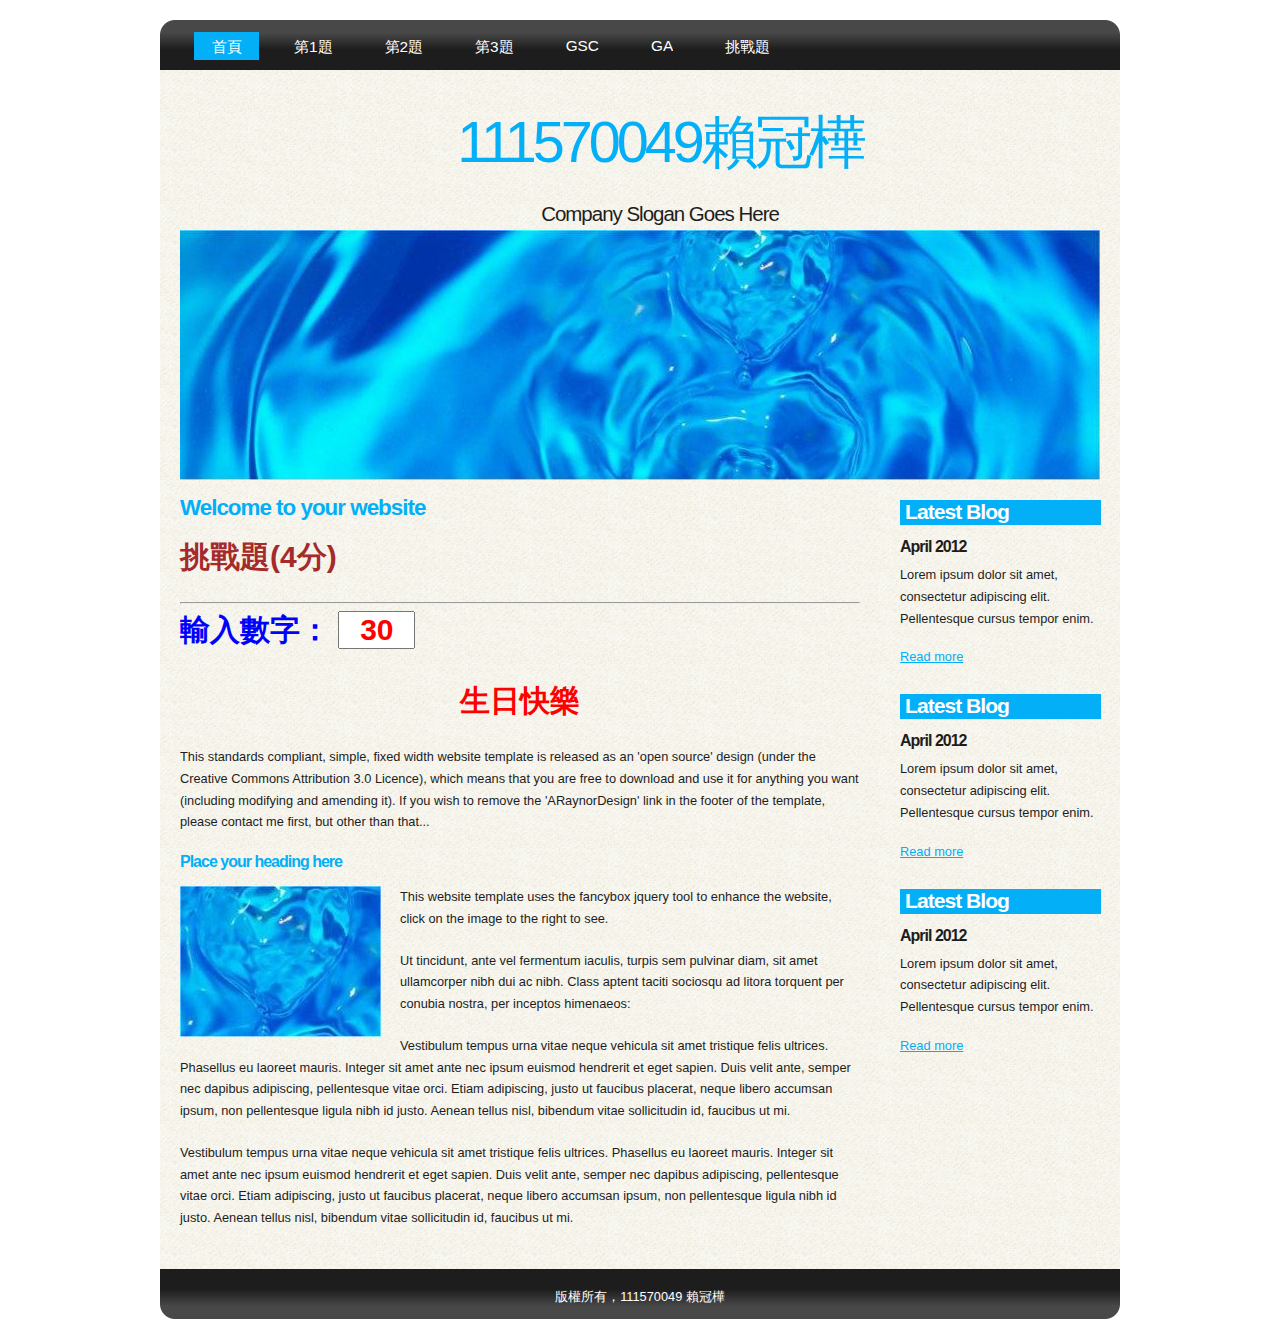
<file: a6.html>
<!DOCTYPE html PUBLIC "-//W3C//DTD XHTML 1.1//EN" "http://www.w3.org/TR/xhtml11/DTD/xhtml11.dtd">
<html xmlns="http://www.w3.org/1999/xhtml" xml:lang="en">

<head>
  <title>111570049 賴冠樺</title>
  <meta name="description" content="free website template" />
  <meta name="keywords" content="enter your keywords here" />
  <meta http-equiv="content-type" content="text/html; charset=utf-8" />
  <link rel="stylesheet" type="text/css" href="css/style.css" />
  <link rel="stylesheet" type="text/css" href="css/mystyle.css" />
  <script type="text/javascript" src="js/jquery.min.js"></script>
  <script type="text/javascript" src="js/jquery.easing.min.js"></script>
  <script type="text/javascript" src="js/jquery.lavalamp.min.js"></script>
  <script type="text/javascript">
    $(function() {
      $("#lava_menu").lavaLamp({
        fx: "backout",
        speed: 700
      });
    });
  </script>
    <script type="text/javascript" src="js/jquery.nivo.slider.pack.js"></script>
    <script type="text/javascript">
    $(window).load(function() {
        $('#slider').nivoSlider();
    });
    </script>
<!-- Google tag (gtag.js) -->
<script async src="https://www.googletagmanager.com/gtag/js?id=G-YLTC8BZCWP"></script>
<script>
  window.dataLayer = window.dataLayer || [];
  function gtag(){dataLayer.push(arguments);}
  gtag('js', new Date());

  gtag('config', 'G-YLTC8BZCWP');
</script>
</script>
<script type="text/javascript" src="js/jquery.nivo.slider.pack.js"></script>
<script type="text/javascript">
$(window).load(function() {
    $('#slider').nivoSlider();
});
</script>
<script>
    function show() 
    {
        a = parseInt(a1.value)
        if (a>0) 
        {
          document.getElementById("a2").style.fontSize =a+"px"
        } 
    }
</script>

</head>

<body>
  <div id="main">	
    <div id="site_content">  
	  <div id="menubar">
        <ul class="lavaLampWithImage" id="lava_menu">
          <li class="current"><a href="index.html">首頁</a></li>
          <li><a href="a1.html">第1題</a></li>
          <li><a href="a2.html">第2題</a></li>
          <li><a href="a3.html">第3題</a></li>
          <li><a href="a4.html">GSC</a></li>
          <li><a href="a5.html">GA</a></li>
          <li><a href="a6.html">挑戰題</a></li>
        </ul>
	  </div><!--close menubar-->
      <div id="header">  
        <h1>111570049賴冠樺</span></h1>	
	    <h2>Company Slogan Goes Here</h2>
      </div><!--close header-->	
	  <div id="banner_image">
	    <div id="slider-wrapper">        
          <div id="slider" class="nivoSlider">
            <img src="images/slide1.jpg" alt="" />
            <img src="images/slide2.jpg" alt="" />
            <img src="images/slide3.jpg" alt="" />
		  </div><!--close slider-->
		</div><!--close slider-wrapper-->
	  </div><!--close banner_image-->		  
      <div id="content">
        <div class="content_item">
          <h1>Welcome to your website</h1>
          <p class="s4">挑戰題(4分)</p>
          <hr>
          <p class="s3">
          輸入數字：
          <input type="text" id="a1" oninput="show()" class="s2" size="2%" value="30" min="10" max="100">
          </p>
          <p id="a2" class="s2">生日快樂</p>

            

          <p>This standards compliant, simple, fixed width website template is released as an 'open source' design (under the Creative Commons Attribution 3.0 Licence), which means that you are free to download and use it for anything you want (including modifying and amending it). If you wish to remove the 'ARaynorDesign' link in the footer of the template, please contact me first, but other than that...</p>
          <h3>Place your heading here</h3>
          <div style="width:200px; float:left; padding: 0px 20px 10px 0px;"><img alt="image" src="images/image.jpg" /></div>
          <p>This website template uses the fancybox jquery tool to enhance the website, click on the image to the right to see. </p>
          <p>Ut tincidunt, ante vel fermentum iaculis, turpis sem pulvinar diam, sit amet ullamcorper nibh dui ac nibh. Class aptent taciti sociosqu ad litora torquent per conubia nostra, per inceptos himenaeos:</p>
          <p>Vestibulum tempus urna vitae neque vehicula sit amet tristique felis ultrices. Phasellus eu laoreet mauris. Integer sit amet ante nec ipsum euismod hendrerit et eget sapien. Duis velit ante, semper nec dapibus adipiscing, pellentesque vitae orci. Etiam adipiscing, justo ut faucibus placerat, neque libero accumsan ipsum, non pellentesque ligula nibh id justo. Aenean tellus nisl, bibendum vitae sollicitudin id, faucibus ut mi.</p>
          <p>Vestibulum tempus urna vitae neque vehicula sit amet tristique felis ultrices. Phasellus eu laoreet mauris. Integer sit amet ante nec ipsum euismod hendrerit et eget sapien. Duis velit ante, semper nec dapibus adipiscing, pellentesque vitae orci. Etiam adipiscing, justo ut faucibus placerat, neque libero accumsan ipsum, non pellentesque ligula nibh id justo. Aenean tellus nisl, bibendum vitae sollicitudin id, faucibus ut mi.</p>
		</div><!--close content_item-->	
	      
		<div class="sidebar_container">   		  
		  <div class="sidebar">
            <div class="sidebar_item">
                <h2>Latest Blog</h2>
			    <h4>April 2012</h4>
                <p>Lorem ipsum dolor sit amet, consectetur adipiscing elit. Pellentesque cursus tempor enim.</p>
		          <a href="#">Read more</a>
              </div><!--close sidebar_item--> 
          </div><!--close sidebar-->     		
		  <div class="sidebar">
            <div class="sidebar_item">
              <h2>Latest Blog</h2>
		  	  <h4>April 2012</h4>
              <p>Lorem ipsum dolor sit amet, consectetur adipiscing elit. Pellentesque cursus tempor enim.</p>
		        <a href="#">Read more</a>
            </div><!--close sidebar_item--> 
          </div><!--close sidebar-->  
		  <div class="sidebar">
            <div class="sidebar_item">
              <h2>Latest Blog</h2>
			  <h4>April 2012</h4>
              <p>Lorem ipsum dolor sit amet, consectetur adipiscing elit. Pellentesque cursus tempor enim.</p>
		        <a href="#">Read more</a>
            </div><!--close sidebar_item--> 
          </div><!--close sidebar-->  
        </div><!--close sidebar_container-->	
       <br style="clear:both;" />
      </div><!--close content-->	
    </div><!--close site_content-->	
    <div id="footer">  
      版權所有，111570049 賴冠樺
    </div><!--close footer-->	
  </div><!--close main-->	
</body>
</html>
</file>
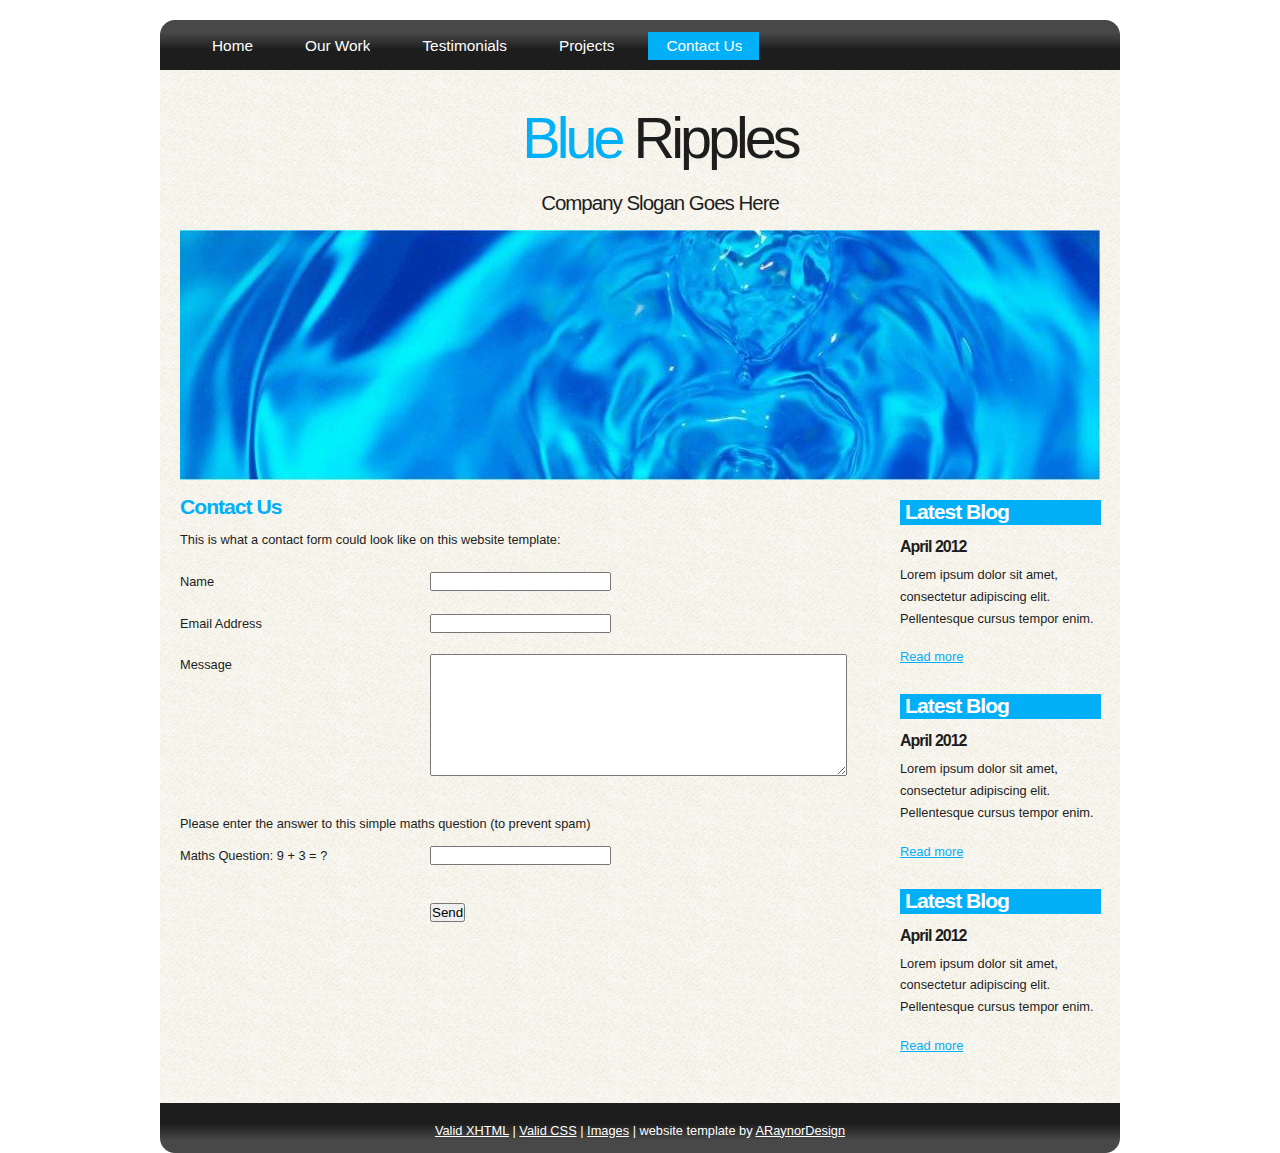
<file: contact.html>
<!DOCTYPE html PUBLIC "-//W3C//DTD XHTML 1.1//EN" "http://www.w3.org/TR/xhtml11/DTD/xhtml11.dtd">
<html xmlns="http://www.w3.org/1999/xhtml" xml:lang="en">

<head>
  <title>ARaynorDesign Template</title>
  <meta name="description" content="free website template" />
  <meta name="keywords" content="enter your keywords here" />
  <meta http-equiv="content-type" content="text/html; charset=utf-8" />
  <link rel="stylesheet" type="text/css" href="css/style.css" />
  <script type="text/javascript" src="js/jquery.min.js"></script>
  <script type="text/javascript" src="js/jquery.easing.min.js"></script>
  <script type="text/javascript" src="js/jquery.lavalamp.min.js"></script>
  <script type="text/javascript">
    $(function() {
      $("#lava_menu").lavaLamp({
        fx: "backout",
        speed: 700
      });
    });
  </script>
    <script type="text/javascript" src="js/jquery.nivo.slider.pack.js"></script>
    <script type="text/javascript">
    $(window).load(function() {
        $('#slider').nivoSlider();
    });
    </script>
</head>
<!-- Google tag (gtag.js) -->
<script async src="https://www.googletagmanager.com/gtag/js?id=G-YLTC8BZCWP"></script>
<script>
  window.dataLayer = window.dataLayer || [];
  function gtag(){dataLayer.push(arguments);}
  gtag('js', new Date());

  gtag('config', 'G-YLTC8BZCWP');
</script>
<body>
  <div id="main">
    <div id="site_content">  
	  <div id="menubar">
        <ul class="lavaLampWithImage" id="lava_menu">
          <li><a href="index.html">Home</a></li>
          <li><a href="ourwork.html">Our Work</a></li>
          <li><a href="testimonials.html">Testimonials</a></li>
          <li><a href="projects.html">Projects</a></li>
          <li class="current"><a href="contact.html">Contact Us</a></li>
        </ul>
	  </div><!--close menubar-->	
      <div id="header">  
        <h1>Blue <span>Ripples</span></h1>	
	    <h2>Company Slogan Goes Here</h2>
      </div><!--close header-->	
	  <div id="banner_image">
	    <div id="slider-wrapper">        
          <div id="slider" class="nivoSlider">
            <img src="images/slide1.jpg" alt="" />
            <img src="images/slide2.jpg" alt="" />
            <img src="images/slide3.jpg" alt="" />
		  </div><!--close slider-->
		</div><!--close slider-wrapper-->
	  </div><!--close banner_image-->		
      <div id="content">
        <div class="clear"></div>
        <div class="content_item">
          <h2>Contact Us</h2>
          <p>This is what a contact form could look like on this website template:</p>
          <div style="width:170px; float:left;"><p>Name</p></div>
	      <div style="width:430px; float:right;"><p><input class="contact" type="text" name="your_name" value="" /></p></div>
          <div style="width:170px; float:left;"><p>Email Address</p></div>
		  <div style="width:430px; float:right;"><p><input class="contact" type="text" name="your_email" value="" /></p></div>
          <div style="width:170px; float:left;"><p>Message</p></div>
	      <div style="width:430px; float:right;"><p><textarea class="contact textarea" rows="8" cols="50" name="your_message"></textarea></p></div>
          <br style="clear:both;" />
          <p style="padding: 10px 0 10px 0;">Please enter the answer to this simple maths question (to prevent spam)</p>
          <div style="width:170px; float:left;"><p>Maths Question: 9 + 3 = ?</p></div>
	      <div style="width:430px; float:right;"><p><input type="text" name="user_answer" class="contact" /><input type="hidden" name="answer" value="4d76fe9775" /></p></div>
          <div style="width:430px; float:right;"><p style="padding-top: 15px"><input class="submit" type="submit" name="contact_submitted" value="Send" /></p></div>
        </div><!--close content_item-->
	    
		  <div class="sidebar_container">  	  
		    <div class="sidebar">
              <div class="sidebar_item">
                <h2>Latest Blog</h2>
			    <h4>April 2012</h4>
                <p>Lorem ipsum dolor sit amet, consectetur adipiscing elit. Pellentesque cursus tempor enim.</p>
		          <a href="#">Read more</a>
              </div><!--close sidebar_item--> 
            </div><!--close sidebar-->     		
		    <div class="sidebar">
              <div class="sidebar_item">
                <h2>Latest Blog</h2>
		  	    <h4>April 2012</h4>
                <p>Lorem ipsum dolor sit amet, consectetur adipiscing elit. Pellentesque cursus tempor enim.</p>
		          <a href="#">Read more</a>
              </div><!--close sidebar_item--> 
            </div><!--close sidebar-->  
		    <div class="sidebar">
              <div class="sidebar_item">
                <h2>Latest Blog</h2>
			    <h4>April 2012</h4>
                <p>Lorem ipsum dolor sit amet, consectetur adipiscing elit. Pellentesque cursus tempor enim.</p>
		          <a href="#">Read more</a>
              </div><!--close sidebar_item--> 
            </div><!--close sidebar-->  
           </div><!--close sidebar_container-->	
         <br style="clear:both;" />
      </div><!--close content-->	
    </div><!--close site_content-->	
    <div id="footer">  
      <a href="http://validator.w3.org/check?uri=referer">Valid XHTML</a> | <a href="http://jigsaw.w3.org/css-validator/check/referer">Valid CSS</a> | <a href="http://fotogrph.com/">Images</a> | website template by <a href="http://www.araynordesign.co.uk">ARaynorDesign</a>
    </div><!--close footer-->	
  </div><!--close main-->	
</body>
</html>
</file>
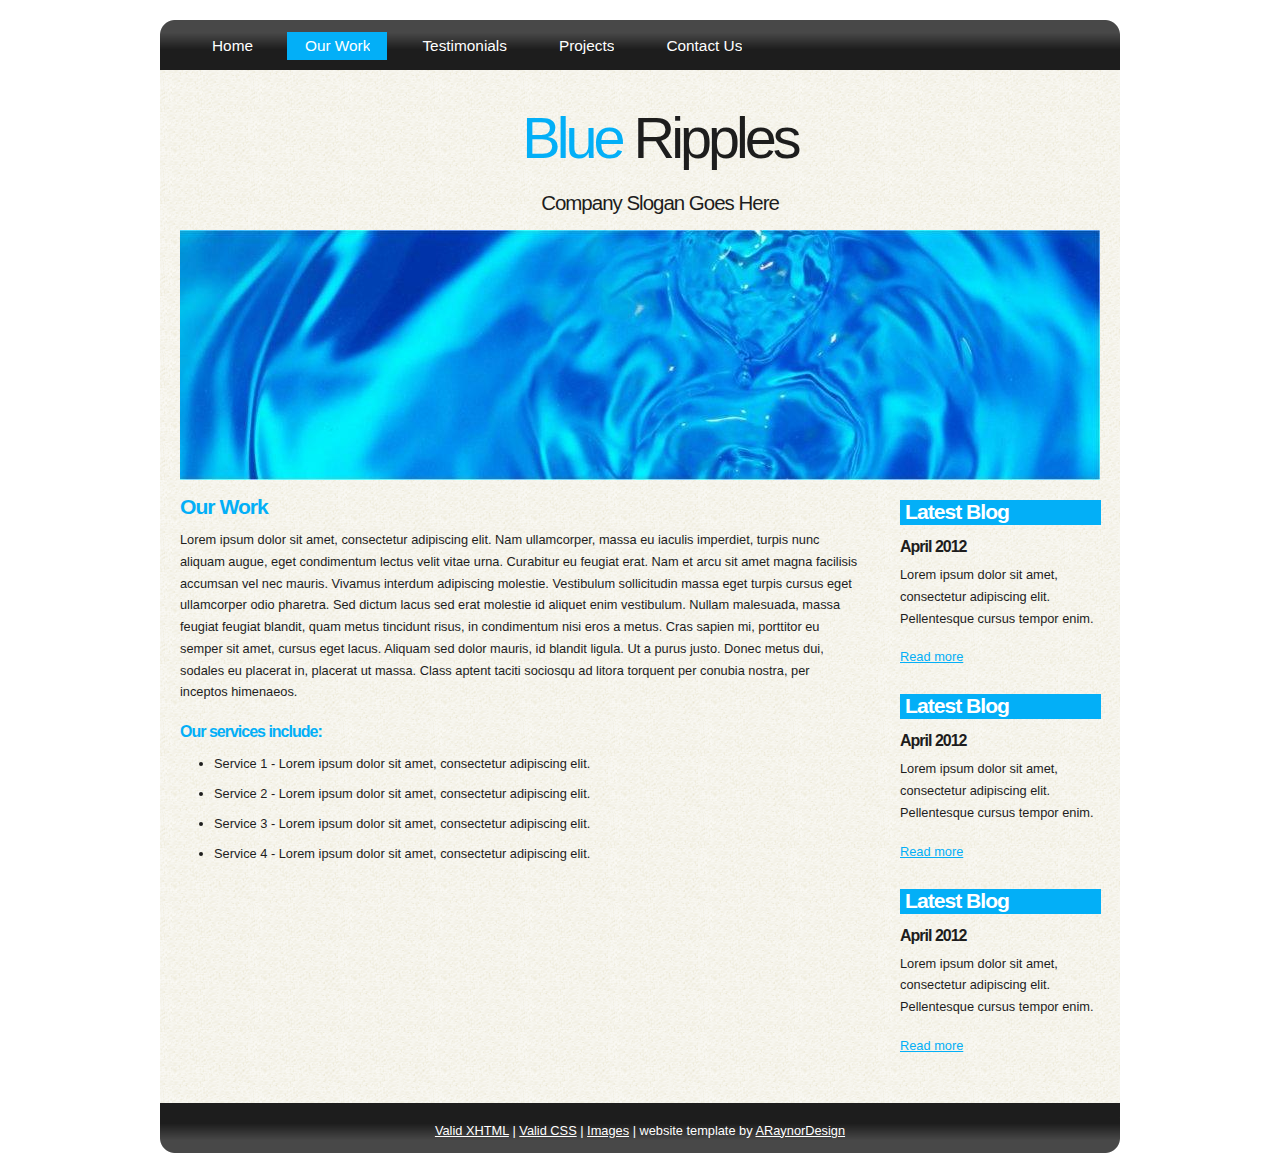
<file: ourwork.html>
<!DOCTYPE html PUBLIC "-//W3C//DTD XHTML 1.1//EN" "http://www.w3.org/TR/xhtml11/DTD/xhtml11.dtd">
<html xmlns="http://www.w3.org/1999/xhtml" xml:lang="en">

<head>
  <title>ARaynorDesign Template</title>
  <meta name="description" content="free website template" />
  <meta name="keywords" content="enter your keywords here" />
  <meta http-equiv="content-type" content="text/html; charset=utf-8" />
  <link rel="stylesheet" type="text/css" href="css/style.css" />
  <script type="text/javascript" src="js/jquery.min.js"></script>
  <script type="text/javascript" src="js/jquery.easing.min.js"></script>
  <script type="text/javascript" src="js/jquery.lavalamp.min.js"></script>
  <script type="text/javascript">
    $(function() {
      $("#lava_menu").lavaLamp({
        fx: "backout",
        speed: 700
      });
    });
  </script>
    <script type="text/javascript" src="js/jquery.nivo.slider.pack.js"></script>
    <script type="text/javascript">
    $(window).load(function() {
        $('#slider').nivoSlider();
    });
    </script>
</head>

<body>
  <div id="main">
    <div id="site_content">  	
	  <div id="menubar">
        <ul class="lavaLampWithImage" id="lava_menu">
          <li><a href="index.html">Home</a></li>
          <li class="current"><a href="ourwork.html">Our Work</a></li>
          <li><a href="testimonials.html">Testimonials</a></li>
          <li><a href="projects.html">Projects</a></li>
          <li><a href="contact.html">Contact Us</a></li>
        </ul>
	  </div><!--close menubar-->
      <div id="header">  
        <h1>Blue <span>Ripples</span></h1>	
	    <h2>Company Slogan Goes Here</h2>
      </div><!--close header-->	
	  <div id="banner_image">
	    <div id="slider-wrapper">        
          <div id="slider" class="nivoSlider">
            <img src="images/slide1.jpg" alt="" />
            <img src="images/slide2.jpg" alt="" />
            <img src="images/slide3.jpg" alt="" />
		  </div><!--close slider-->
		</div><!--close slider-wrapper-->
	  </div><!--close banner_image-->			
      <div id="content">
        <div class="content_item">
          <h2>Our Work</h2>
	      <p>Lorem ipsum dolor sit amet, consectetur adipiscing elit. Nam ullamcorper, massa eu iaculis imperdiet, turpis nunc aliquam augue, eget condimentum lectus velit vitae urna. Curabitur eu feugiat erat. Nam et arcu sit amet magna facilisis accumsan vel nec mauris. Vivamus interdum adipiscing molestie. Vestibulum sollicitudin massa eget turpis cursus eget ullamcorper odio pharetra. Sed dictum lacus sed erat molestie id aliquet enim vestibulum. Nullam malesuada, massa feugiat feugiat blandit, quam metus tincidunt risus, in condimentum nisi eros a metus. Cras sapien mi, porttitor eu semper sit amet, cursus eget lacus. Aliquam sed dolor mauris, id blandit ligula. Ut a purus justo. Donec metus dui, sodales eu placerat in, placerat ut massa. Class aptent taciti sociosqu ad litora torquent per conubia nostra, per inceptos himenaeos.</p>
          <h3>Our services include:</h3>
    	    <ul>
   			  <li>Service 1 - Lorem ipsum dolor sit amet, consectetur adipiscing elit.</li>
    	  	  <li>Service 2 - Lorem ipsum dolor sit amet, consectetur adipiscing elit.</li>
   			  <li>Service 3 - Lorem ipsum dolor sit amet, consectetur adipiscing elit.</li>
   			  <li>Service 4 - Lorem ipsum dolor sit amet, consectetur adipiscing elit.</li>
   		    </ul>
		</div><!--close content_item-->
	      
		  <div class="sidebar_container">  		  
		    <div class="sidebar">
              <div class="sidebar_item">
                <h2>Latest Blog</h2>
			    <h4>April 2012</h4>
                <p>Lorem ipsum dolor sit amet, consectetur adipiscing elit. Pellentesque cursus tempor enim.</p>
		          <a href="#">Read more</a>
              </div><!--close sidebar_item--> 
            </div><!--close sidebar-->     		
		    <div class="sidebar">
              <div class="sidebar_item">
                <h2>Latest Blog</h2>
		  	    <h4>April 2012</h4>
                <p>Lorem ipsum dolor sit amet, consectetur adipiscing elit. Pellentesque cursus tempor enim.</p>
		          <a href="#">Read more</a>
              </div><!--close sidebar_item--> 
            </div><!--close sidebar-->  
		    <div class="sidebar">
              <div class="sidebar_item">
                <h2>Latest Blog</h2>
			    <h4>April 2012</h4>
                <p>Lorem ipsum dolor sit amet, consectetur adipiscing elit. Pellentesque cursus tempor enim.</p>
		          <a href="#">Read more</a>
              </div><!--close sidebar_item--> 
            </div><!--close sidebar-->  
           </div><!--close sidebar_container-->	
           <br style="clear:both;" />
        </div><!--close content-->	
    </div><!--close site_content-->	
    <div id="footer">  
      <a href="http://validator.w3.org/check?uri=referer">Valid XHTML</a> | <a href="http://jigsaw.w3.org/css-validator/check/referer">Valid CSS</a> | <a href="http://fotogrph.com/">Images</a> | website template by <a href="http://www.araynordesign.co.uk">ARaynorDesign</a>
    </div><!--close footer-->
  </div><!--close main-->	
</body>
</html>
</file>
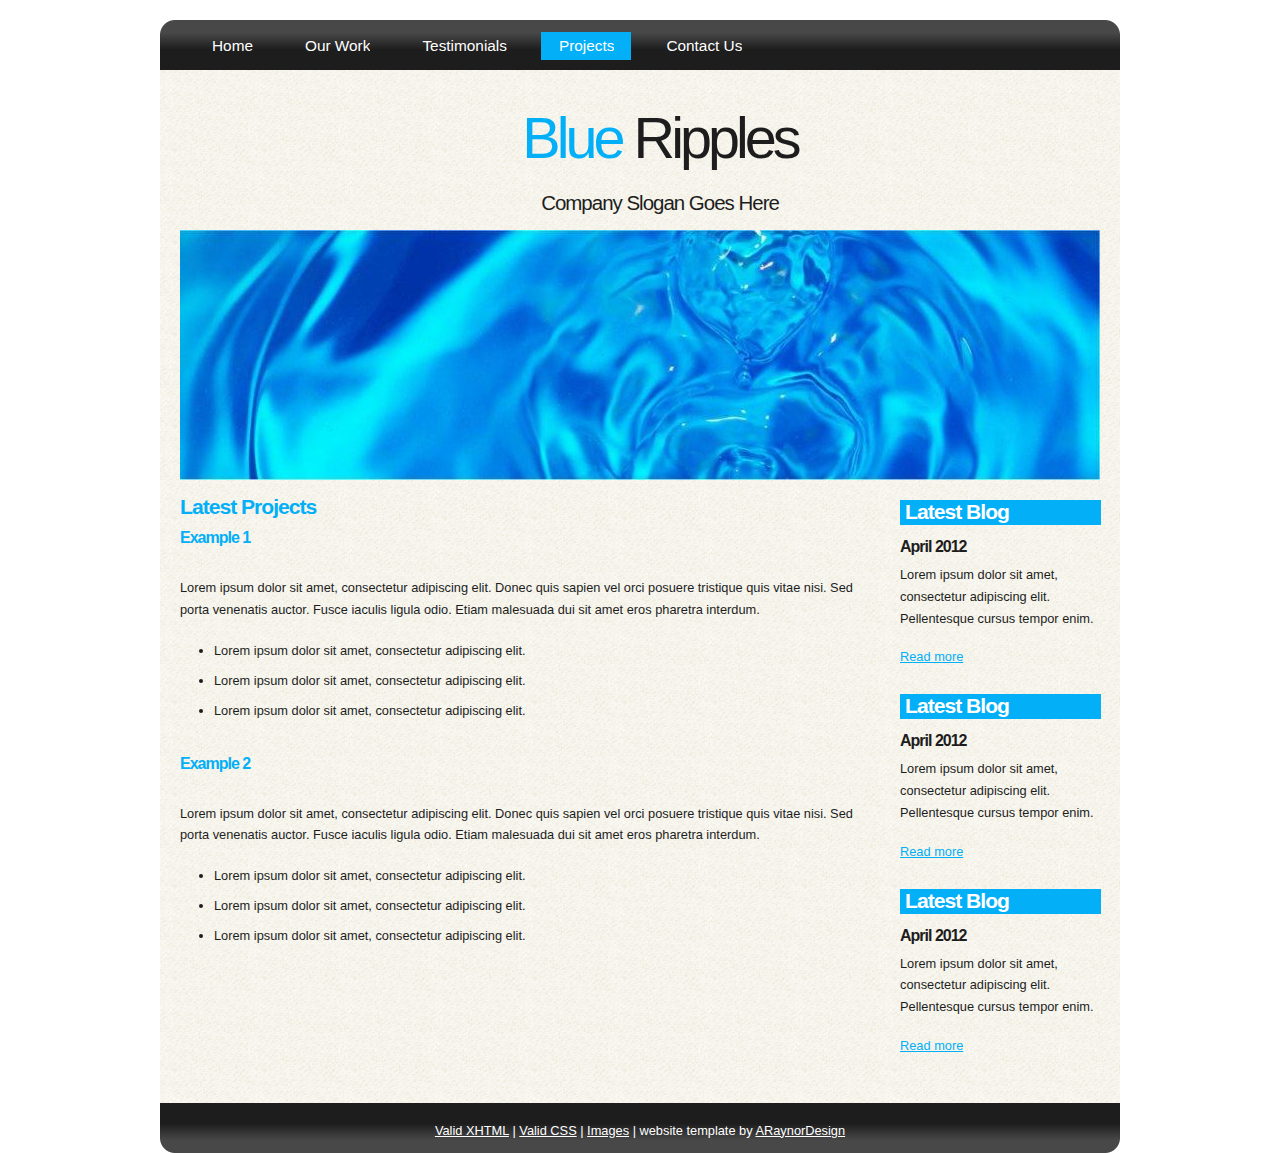
<file: projects.html>
<!DOCTYPE html PUBLIC "-//W3C//DTD XHTML 1.1//EN" "http://www.w3.org/TR/xhtml11/DTD/xhtml11.dtd">
<html xmlns="http://www.w3.org/1999/xhtml" xml:lang="en">

<head>
  <title>ARaynorDesign Template</title>
  <meta name="description" content="free website template" />
  <meta name="keywords" content="enter your keywords here" />
  <meta http-equiv="content-type" content="text/html; charset=utf-8" />
  <link rel="stylesheet" type="text/css" href="css/style.css" />
  <script type="text/javascript" src="js/jquery.min.js"></script>
  <script type="text/javascript" src="js/jquery.easing.min.js"></script>
  <script type="text/javascript" src="js/jquery.lavalamp.min.js"></script>
  <script type="text/javascript">
    $(function() {
      $("#lava_menu").lavaLamp({
        fx: "backout",
        speed: 700
      });
    });
  </script>
    <script type="text/javascript" src="js/jquery.nivo.slider.pack.js"></script>
    <script type="text/javascript">
    $(window).load(function() {
        $('#slider').nivoSlider();
    });
    </script>
</head>

<body>
  <div id="main">
    <div id="site_content">  
	  <div id="menubar">
        <ul class="lavaLampWithImage" id="lava_menu">
          <li><a href="index.html">Home</a></li>
          <li><a href="ourwork.html">Our Work</a></li>
          <li><a href="testimonials.html">Testimonials</a></li>
          <li class="current"><a href="projects.html">Projects</a></li>
          <li><a href="contact.html">Contact Us</a></li>
        </ul>
	  </div><!--close menubar-->
      <div id="header">  
        <h1>Blue <span>Ripples</span></h1>	
	    <h2>Company Slogan Goes Here</h2>
      </div><!--close header-->	
	  <div id="banner_image">
	    <div id="slider-wrapper">        
          <div id="slider" class="nivoSlider">
            <img src="images/slide1.jpg" alt="" />
            <img src="images/slide2.jpg" alt="" />
            <img src="images/slide3.jpg" alt="" />
		  </div><!--close slider-->
		</div><!--close slider-wrapper-->
	  </div><!--close banner_image-->		
      <div id="content">
        <div class="content_item">
          <h2>Latest Projects</h2>
		  <h3>Example 1</h3>
          <br/>
		  <p>Lorem ipsum dolor sit amet, consectetur adipiscing elit. Donec quis sapien vel orci posuere tristique quis vitae nisi. Sed porta venenatis auctor. Fusce iaculis ligula odio. Etiam malesuada dui sit amet eros pharetra interdum.</p>
            <ul>
              <li>Lorem ipsum dolor sit amet, consectetur adipiscing elit.</li>
              <li>Lorem ipsum dolor sit amet, consectetur adipiscing elit.</li>
              <li>Lorem ipsum dolor sit amet, consectetur adipiscing elit.</li>
            </ul>
		    <br style="clear:both" />
          
		    <h3>Example 2</h3>
            <br/>
		  	<p>Lorem ipsum dolor sit amet, consectetur adipiscing elit. Donec quis sapien vel orci posuere tristique quis vitae nisi. Sed porta venenatis auctor. Fusce iaculis ligula odio. Etiam malesuada dui sit amet eros pharetra interdum.</p>
            <ul>
              <li>Lorem ipsum dolor sit amet, consectetur adipiscing elit.</li>
              <li>Lorem ipsum dolor sit amet, consectetur adipiscing elit.</li>
              <li>Lorem ipsum dolor sit amet, consectetur adipiscing elit.</li>
            </ul>
	      <br style="clear:both" />
	      <p>&nbsp;</p>
		</div><!--close content_item-->
	    
		  <div class="sidebar_container">   		  
		    <div class="sidebar">
              <div class="sidebar_item">
                <h2>Latest Blog</h2>
			    <h4>April 2012</h4>
                <p>Lorem ipsum dolor sit amet, consectetur adipiscing elit. Pellentesque cursus tempor enim.</p>
		          <a href="#">Read more</a>
              </div><!--close sidebar_item--> 
            </div><!--close sidebar-->     		
		    <div class="sidebar">
              <div class="sidebar_item">
                <h2>Latest Blog</h2>
		  	    <h4>April 2012</h4>
                <p>Lorem ipsum dolor sit amet, consectetur adipiscing elit. Pellentesque cursus tempor enim.</p>
		          <a href="#">Read more</a>
              </div><!--close sidebar_item--> 
            </div><!--close sidebar-->  
		    <div class="sidebar">
              <div class="sidebar_item">
                <h2>Latest Blog</h2>
			    <h4>April 2012</h4>
                <p>Lorem ipsum dolor sit amet, consectetur adipiscing elit. Pellentesque cursus tempor enim.</p>
		          <a href="#">Read more</a>
              </div><!--close sidebar_item--> 
            </div><!--close sidebar-->  
           </div><!--close sidebar_container-->	
           <br style="clear:both;" />
        </div><!--close content-->	
      </div><!--close site_content-->	
    <div id="footer">  
      <a href="http://validator.w3.org/check?uri=referer">Valid XHTML</a> | <a href="http://jigsaw.w3.org/css-validator/check/referer">Valid CSS</a> | <a href="http://fotogrph.com/">Images</a> | website template by <a href="http://www.araynordesign.co.uk">ARaynorDesign</a>
    </div><!--close footer-->	
  </div><!--close main-->	
</body>
</html>
</file>
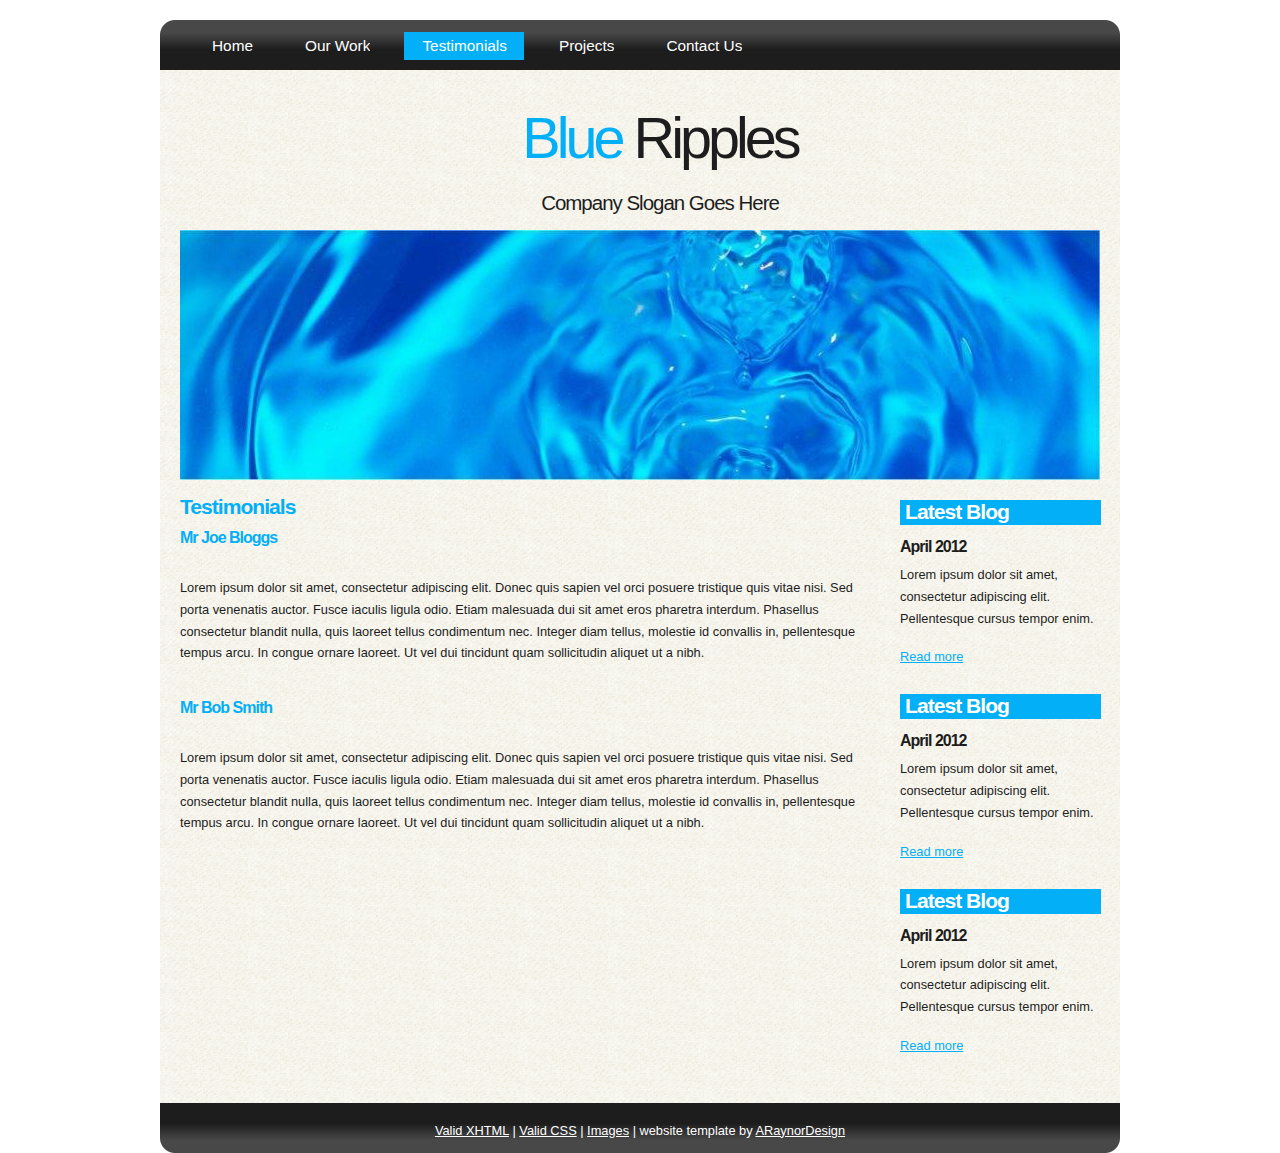
<file: testimonials.html>
<!DOCTYPE html PUBLIC "-//W3C//DTD XHTML 1.1//EN" "http://www.w3.org/TR/xhtml11/DTD/xhtml11.dtd">
<html xmlns="http://www.w3.org/1999/xhtml" xml:lang="en">

<head>
  <title>ARaynorDesign Template</title>
  <meta name="description" content="free website template" />
  <meta name="keywords" content="enter your keywords here" />
  <meta http-equiv="content-type" content="text/html; charset=utf-8" />
  <link rel="stylesheet" type="text/css" href="css/style.css" />
  <script type="text/javascript" src="js/jquery.min.js"></script>
  <script type="text/javascript" src="js/jquery.easing.min.js"></script>
  <script type="text/javascript" src="js/jquery.lavalamp.min.js"></script>
  <script type="text/javascript">
    $(function() {
      $("#lava_menu").lavaLamp({
        fx: "backout",
        speed: 700
      });
    });
  </script>
    <script type="text/javascript" src="js/jquery.nivo.slider.pack.js"></script>
    <script type="text/javascript">
    $(window).load(function() {
        $('#slider').nivoSlider();
    });
    </script>
</head>

<body>  
  <div id="main">
    <div id="site_content">  
	  <div id="menubar">
        <ul class="lavaLampWithImage" id="lava_menu">
          <li><a href="index.html">Home</a></li>
          <li><a href="ourwork.html">Our Work</a></li>
          <li class="current"><a href="testimonials.html">Testimonials</a></li>
          <li><a href="projects.html">Projects</a></li>
          <li><a href="contact.html">Contact Us</a></li>
        </ul>
	  </div><!--close menubar-->
      <div id="header">  
        <h1>Blue <span>Ripples</span></h1>	
	    <h2>Company Slogan Goes Here</h2>
      </div><!--close header-->	
	  <div id="banner_image">
	    <div id="slider-wrapper">        
          <div id="slider" class="nivoSlider">
            <img src="images/slide1.jpg" alt="" />
            <img src="images/slide2.jpg" alt="" />
            <img src="images/slide3.jpg" alt="" />
		  </div><!--close slider-->
		</div><!--close slider-wrapper-->
	  </div><!--close banner_image-->	
      <div id="content">
        <div class="content_item">
            <h2>Testimonials</h2>
		    <h3>Mr Joe Bloggs</h3>
            <br/>
	        <p>Lorem ipsum dolor sit amet, consectetur adipiscing elit. Donec quis sapien vel orci posuere tristique quis vitae nisi. Sed porta venenatis auctor. Fusce iaculis ligula odio. Etiam malesuada dui sit amet eros pharetra interdum. Phasellus consectetur blandit nulla, quis laoreet tellus condimentum nec. Integer diam tellus, molestie id convallis in, pellentesque tempus arcu. In congue ornare laoreet. Ut vel dui tincidunt quam sollicitudin aliquet ut a nibh.</p>
	        <br style="clear:both" />
            
			<h3>Mr Bob Smith</h3>
            <br/>
	        <p>Lorem ipsum dolor sit amet, consectetur adipiscing elit. Donec quis sapien vel orci posuere tristique quis vitae nisi. Sed porta venenatis auctor. Fusce iaculis ligula odio. Etiam malesuada dui sit amet eros pharetra interdum. Phasellus consectetur blandit nulla, quis laoreet tellus condimentum nec. Integer diam tellus, molestie id convallis in, pellentesque tempus arcu. In congue ornare laoreet. Ut vel dui tincidunt quam sollicitudin aliquet ut a nibh.</p>
	        <br style="clear:both" />
            <p>&nbsp;</p>
        </div><!--close content_item-->
	    
		  <div class="sidebar_container"> 		  
		    <div class="sidebar">
              <div class="sidebar_item">
                <h2>Latest Blog</h2>
			    <h4>April 2012</h4>
                <p>Lorem ipsum dolor sit amet, consectetur adipiscing elit. Pellentesque cursus tempor enim.</p>
		          <a href="#">Read more</a>
              </div><!--close sidebar_item--> 
            </div><!--close sidebar-->     		
		    <div class="sidebar">
              <div class="sidebar_item">
                <h2>Latest Blog</h2>
		  	    <h4>April 2012</h4>
                <p>Lorem ipsum dolor sit amet, consectetur adipiscing elit. Pellentesque cursus tempor enim.</p>
		          <a href="#">Read more</a>
              </div><!--close sidebar_item--> 
            </div><!--close sidebar-->  
		    <div class="sidebar">
              <div class="sidebar_item">
                <h2>Latest Blog</h2>
			    <h4>April 2012</h4>
                <p>Lorem ipsum dolor sit amet, consectetur adipiscing elit. Pellentesque cursus tempor enim.</p>
		          <a href="#">Read more</a>
              </div><!--close sidebar_item--> 
            </div><!--close sidebar-->  
           </div><!--close sidebar_container-->	
           <br style="clear:both;" />
        </div><!--close content-->	
      </div><!--close site_content-->	
    <div id="footer">  
      <a href="http://validator.w3.org/check?uri=referer">Valid XHTML</a> | <a href="http://jigsaw.w3.org/css-validator/check/referer">Valid CSS</a> | <a href="http://fotogrph.com/">Images</a> | website template by <a href="http://www.araynordesign.co.uk">ARaynorDesign</a>
    </div><!--close footer-->	
  </div><!--close main-->	
</body>
</html>
</file>
<file: css/style.css>
html
{ height: 100%;}

*
{ margin: 0;
  padding: 0;}

body
{ font: normal .80em arial, sans-serif;
  background: #FFF;
  color: #1D1D1D;}

p
{ padding: 0 0 20px 0;
  line-height: 1.7em;}
  
img
{ border: 0;}

h1, h2, h3, h4, h5, h6 
{ font: bold 175% arial, sans-serif;
  color: #03AFF7;
  letter-spacing: -1px;
  margin: 0 0 10px 0;
  padding: 15px 0 0 0;}

h2
{ font: bold 165% arial, sans-serif;}

h3
{ font: bold 125% arial, sans-serif;
  padding: 0 0 5px 0;
  color: #03AFF7;}

h4, h5, h6
{ margin: 0;
  padding: 0 0 5px 0;
  font: bold 110% arial, sans-serif;
  color: #1D1D1D;
  line-height: 1.5em;}

h5, h6
{ font: italic 95% arial, sans-serif;
  color: #1D1D1D;
  padding-bottom: 15px;}

h6
{ color: #362C20;}

a, a:hover
{ background: transparent;
  outline: none;
  text-decoration: underline;
  color: #5D5D5D;}

a:hover
{ text-decoration: underline;
  color: #1D1D1D;}

ul
{ margin: 2px 0 22px 17px;}

ul li
{ margin: 2px 0 15px 17px;}

ol
{ margin: 8px 0 22px 20px;}

ol li
{ margin: 0 0 11px 0;}

#main, #header, #banner, #menubar, #site_content, #footer, #contact, #footer_content
{ margin-left: auto; 
  margin-right: auto;}

#header
{ width: 1000px;
  height: 140px;
  padding-top: 20px;
  background: transparent;
  text-align: center;}

#banner_image {
    margin: 0 auto;
	width: 920px;
}
#slider-wrapper {
    height: 250px;
	background: transparent;
	width: 920px;
}
#slider {
    background: url("../images/loading.gif") no-repeat scroll 50% 50% transparent;
    height: 250px;
    position: relative;
    width: 920px;
}
#slider img {
    display: none;
    left: 0;
    position: absolute;
    top: 0;
}
#slider a {
    border: 0 none;
    display: block;
}
.nivoSlider {
    position: relative;
}
.nivoSlider img {
    left: 0;
    position: absolute;
    top: 0;
}
.nivoSlider a.nivo-imageLink {
    border: 0 none;
    display: none;
    height: 100%;
    left: 0;
    margin: 0;
    padding: 0;
    position: absolute;
    top: 0;
    width: 100%;
    z-index: 6;
}
.nivo-slice {
    display: block;
    height: 100%;
    position: absolute;
    z-index: 5;
}
.nivo-box {
    display: block;
    position: absolute;
    z-index: 5;
}
.nivo-caption {
    background: none repeat scroll 0 0 #000000;
    bottom: 0;
    color: #FFFFFF;
    font-family: arial;
    left: 0;
    position: absolute;
    text-transform: uppercase;
    width: 100%;
    z-index: 8;
}
.nivo-caption p {
    margin: 0;
    padding: 5px;
}
.nivo-caption a {
    color: red;
    display: inline !important;
    text-decoration: none;
}
.nivo-caption a:hover {
    color: blue;
    text-decoration: underline;
}
.nivo-html-caption {
    display: none;
}
.nivo-directionNav a {
    background: url("../images/arrows.png") no-repeat scroll 0 0 transparent;
    cursor: pointer;
    display: block;
    height: 30px;
    position: absolute;
    text-indent: -9999px;
    top: 45%;
    width: 30px;
    z-index: 9;
}
a.nivo-prevNav {
    left: 15px;
}
a.nivo-nextNav {
    background-position: -30px 50%;
    right: 15px;
}
.nivo-controlNav {
    bottom: -30px;
    left: 50%;
    margin-left: -40px;
    position: absolute;
}
.nivo-controlNav a {
    cursor: pointer;
    float: left;
    height: 22px;
    margin-top: 250px;
    position: relative;
    text-indent: -9999px;
    width: 22px;
    z-index: 9;
}
.nivo-controlNav a.active {
    background-position: 0 -22px;
}
  
#header H1
{ width: 1000px;
  font: normal 450% arial, sans-serif;
  color: #03AFF7;
  letter-spacing: -4px;
  background: transparent;}

span
{ color: #1D1D1D;}

#header H2
{ width: 1000px;
  font: normal 160% arial, sans-serif;
  color: #1D1D1D;
  letter-spacing: -1px;
  margin-top: -5px;
  background: transparent;}

#menubar
{ width: 960px;
  height: 50px;
  color: #000;
  background: transparent url(../images/menubar.png) no-repeat;} 
  
#contact{
  width: 230px;
  float: left;
  height: 40px;
  background: transparent;
  padding: 10px 0 10px 20px;
}

#site_content
{ width: 960px;
  overflow: hidden;
  margin-top: 20px;
  background: transparent url(../images/pattern.png) repeat;}  

.sidebar_container
{ float: left;
  width: 260px;
  margin: 20px 0 20px 0;}

.sidebar
{ float: right;
  width: 240px;
  padding-left: 10px;
  margin-bottom: 10px;}

.sidebar_item
{ font: normal 100% arial, sans-serif;
  padding: 0 15px 0 0;
  margin-bottom: 20px;
  width: 201px;}

.sidebar h2
{ height: 20px;
  padding: 0 0 5px 5px;
  color: #FFF;
  background: #03AFF7;}  
  
.sidebar h4
{ font-size: 125%;
  color: #1D1D1D;}

.sidebar p
{ color: #1D1D1D;}

.sidebar a
{ color: #03AFF7;}

.sidebar a:hover
{ text-decoration: none;}

.sidebar ul li, .sidebar ul li.selected
{ list-style: none; 
  margin: 15px 0;
  padding: 0;}

.sidebar li.selected, .sidebar li:hover
{ color: #5D5D5D;
  text-decoration: none;} 

#content
{ text-align: left;
  width: 960px;
  padding: 0;
  margin: 0 0 0 20px;
  float: left;}

.content_item
{ width: 680px;
  margin: 0 20px 20px 0;
  float: left;}

.content_image
{ width: 250px;
  padding: 0px 20px 20px 0px;
  float: left;}
  
#footer
{ width: 960px;
  font: normal 100% arial, sans-serif;
  height: 30px;
  margin-bottom: 40px;
  padding: 20px 0 0px 0;
  text-align: center; 
  background: transparent url(../images/footer.png) no-repeat;
  color: #FFF;}

#footer a, #footer a:hover
{ color: #FFF;
  text-decoration: underline;}

#footer a:hover
{ text-decoration: none;}
  
/* from here: http://www.gmarwaha.com/blog/2007/08/23/lavalamp-for-jquery-lovers */
.lavaLampWithImage {
  position: relative;
  height: 30px;
  padding: 10px 0px 5px 0;
  overflow: hidden;
  margin: 0 0px 0 0;
  width: 1000px;
}

.lavaLampWithImage li {
  float: left;
  list-style: none;
}

.lavaLampWithImage li.back {
  background: #03AFF7;
  height: 28px;
  z-index: 8;
  position: absolute;
}

.lavaLampWithImage li a {
  font: normal 120% arial, sans-serif;
  text-decoration: none;
  color: #FFF;
  z-index: 10;
  display: block;
  height: 60px;
  padding: 5px 0px 0px 35px;
  position: relative;
  overflow: hidden;
}

.lavaLampWithImage li a:hover, .lavaLampWithImage li a:active, .lavaLampWithImage li a:visited {
  border: none;
}
</file>
<file: css/mystyle.css>
.s1
{
    color :purple;
    font-size: 30px;
    font-weight: bold;
    text-align: center;
}
.s2
{
    color :red;
    font-size: 30px;
    font-weight: bold;
    text-align: center;
}
.s3
{
    color :blue;
    font-size: 30px;
    font-weight: bold;
    text-align: left;
}
.s4
{
    color :brown;
    font-size: 30px;
    font-weight: bold;
    text-align: left;
}
</file>
